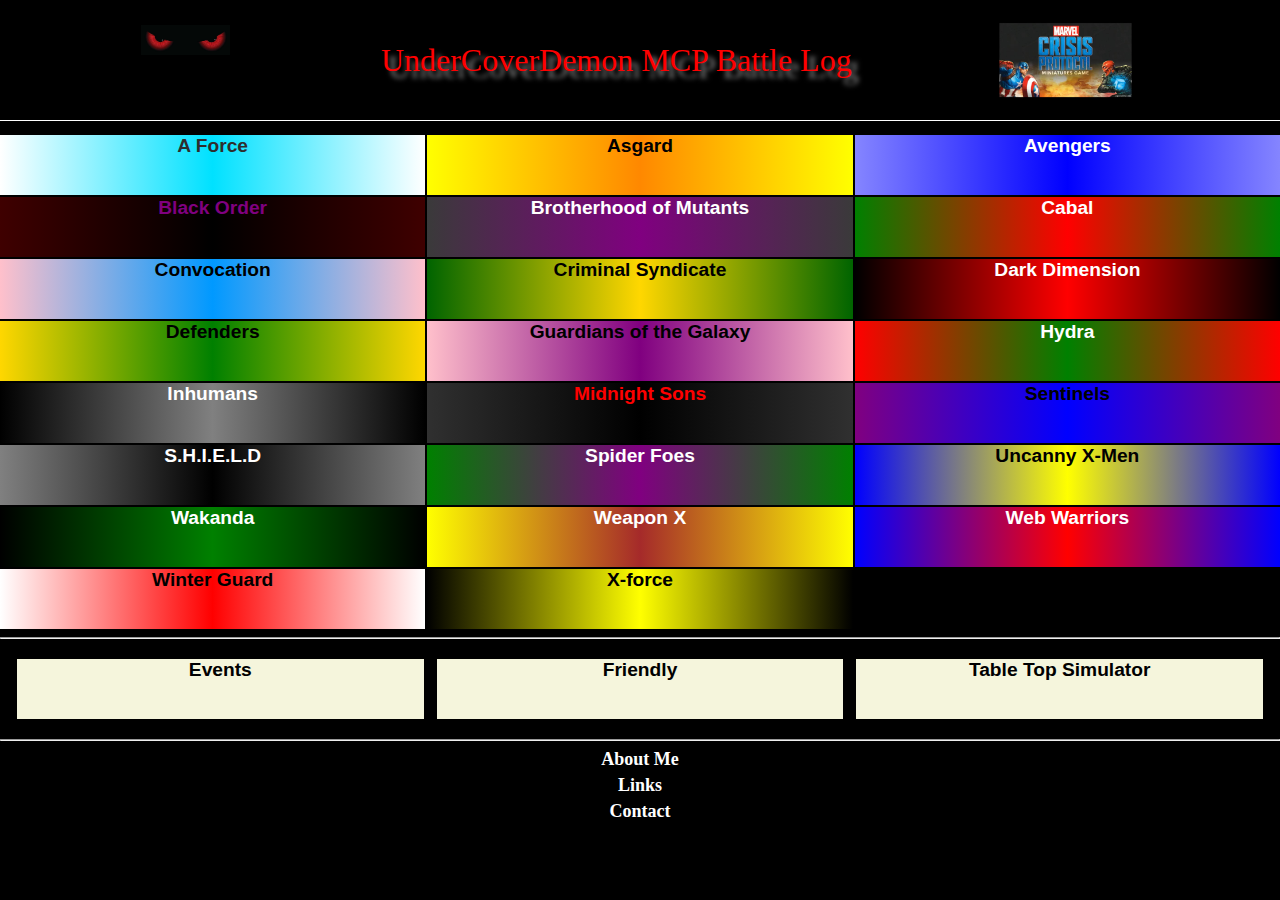
<file: index.html>
<!DOCTYPE html>
<html lang="en">
<head>
  <meta charset="UTF-8">
  <meta http-equiv="X-UA-Compatible" content="IE=edge">
  <meta name="viewport" content="width=device-width, initial-scale=1.0">
  <title>UnderCoverDemon MCP Blog</title>
  <link rel="stylesheet" href="styles/reset.css">
  <link rel="stylesheet" href="styles/header.css">
  <link rel="stylesheet" href="styles/sidebar.css">
  <style>
    header{
      max-width: 100%;
    }
    body{
      margin-top: 135px;
      background-color: black;
    }
    footer{
      display:flex ;
      justify-content:space-between;
      width: 100%;
    }

    a{
      text-decoration: none;
      color: inherit;
    }
    ul{
    display: grid;
    grid-template-columns: 1fr 1fr 1fr;
    gap: 2px;
    }   
    li{
      list-style: none;
      text-align: center;
      font-family: Arial, Helvetica, sans-serif;
      font-size: larger;
      font-weight: 700;
      height: 60px;
      transition: 0.7s;
    }
    #games{
      margin: 10px 15px;
      width: 100%;
      display:flex;
      gap: 0;


    }
    #games>a{
      background-color: beige;
      height: 60px;
      border: 2px solid black;
      flex: 1;
    }
    .foot{
      text-align: center;
      color: white;
      margin: 5px;
      font-size: large;
      font-weight: 600;
    }

  </style>

</head>
<body>
  <header>
    <img id="evileyes" src="images/evileyes.jpg" alt="Evil Eyes">
    <h1 id="ucd">UnderCoverDemon MCP Battle Log</h1>
    <a href="http://WWW.Atomicmassgames.com" target="_blank"><img id="mcp-title" src="images/MCP.jpg" alt="Marvel Crisis Protocol Title"></a>
  </header> 
  <nav>
      <ul>
        <a href="factions/aforce.html"><li id="aforce"> A Force</li></a>
        <li id="asgard" a href="#" >Asgard</li>
        <a href="factions/avengers.html"><li id="avengers"> Avengers </li></a>
        <li id="blackorder" a href="#">Black Order</li>            
        <li id="brotherhood" a href="#">Brotherhood of Mutants</li>
        <a href="factions/cabal.html"><li id="cabal"> Cabal </li></a>
        <li id="convocation" a href="#">Convocation</li>
        <a href="factions/criminalsyndicate.html"><li id="crimsyn"> Criminal Syndicate </li></a>
        <a href="factions/darkdimension.html"><li id="darkdimension"> Dark Dimension </li></a>
        <a href="factions/defenders.html"><li id="defenders"> Defenders</li></a>
        <li id="guardians" a href="#">Guardians of the Galaxy</li>
        <a href="factions/hydra.html"><li id="hydra"> Hydra</li></a>
        <li id="inhumans" a href="#">Inhumans</li>
        <li id="midnightsons" a href="#">Midnight Sons</li>
        <a href="factions/sentinels.html"><li id="sentinels">Sentinels</li></a>
        <a href="factions/shield.html"><li id="shield">S.H.I.E.L.D </li></a>
        <a href="factions/spiderfoes.html"><li id="spiderfoes">Spider Foes</li></a>
        <li id="xmen" a href="#">Uncanny X-Men</li>
        <li id="wakanda" a href="#">Wakanda</li>
        <li id="weaponx" a href="#">Weapon X</li>
        <li id="webwarriors" a href="#">Web Warriors</li>
        <a href="factions/Winterguard.html"><li id="winterguard"> Winter Guard </li></a>
        <li id="xforce" a href="#">X-force</li>
        
      </ul>
  </nav>
  <hr>
  <footer>
    <ul id="games">
      <a href="games/events.html"><li id="events">Events</li></a>>
      <a href="games/friendly.html"><li id="friendly">Friendly</li></a>>
      <a href="games/tts.html"><li id="tts"> Table Top Simulator</li></a>
    </ul>
  </footer>
  <hr>
  <p class="foot">About Me</p>
  <p class="foot">Links</p>
  <a href="mailto:undercoverdemon@gmail.com"><p class="foot">Contact</p></a>
</body>
</html>
</file>
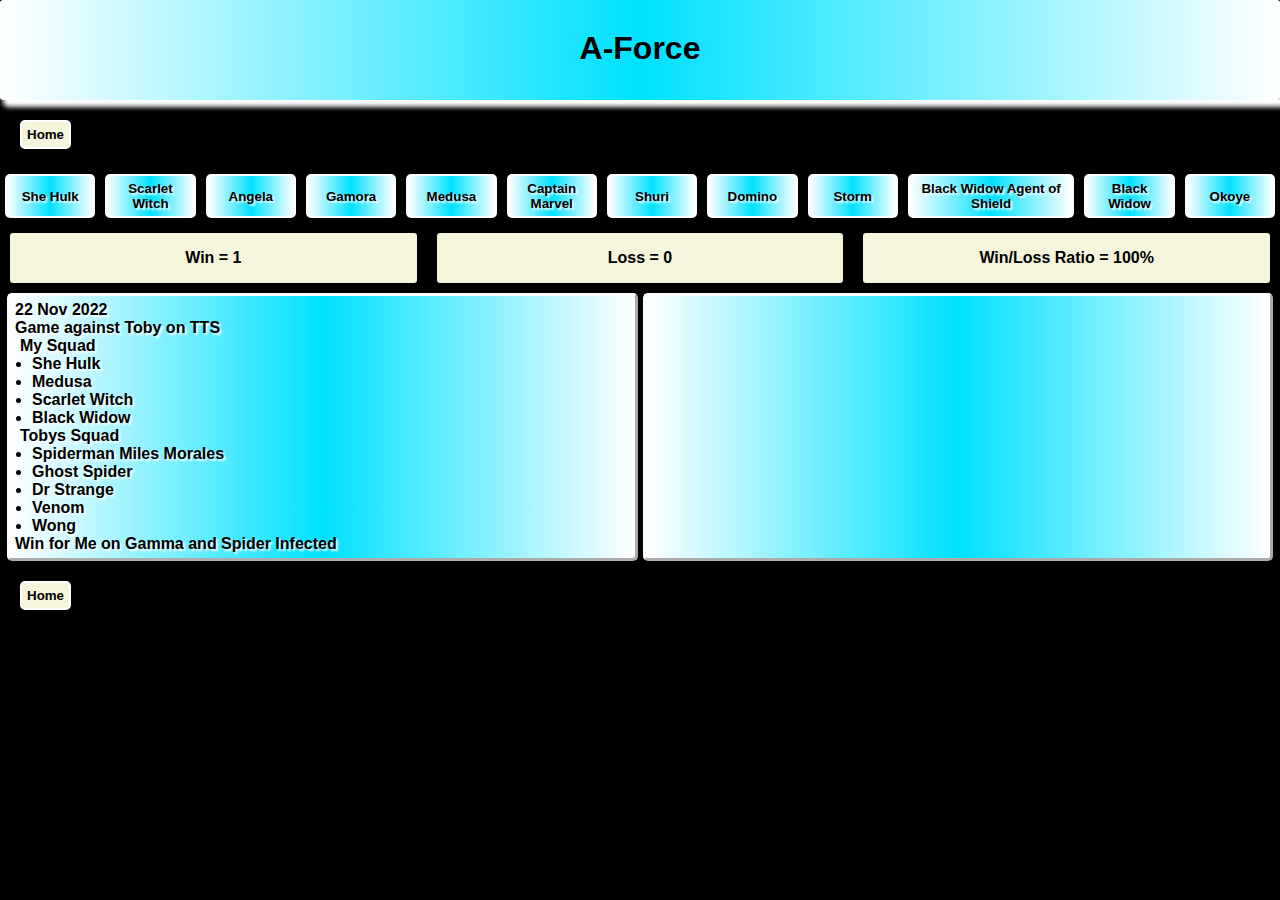
<file: factions/aforce.html>
<!DOCTYPE html>
<html lang="en">
<head>
  <meta charset="UTF-8">
  <meta http-equiv="X-UA-Compatible" content="IE=edge">
  <meta name="viewport" content="width=device-width, initial-scale=1.0">
  <title>AForce</title>
  <link rel="stylesheet" href="../styles/reset.css">
  <link rel="stylesheet" href="../styles/factionStyles/general.css">
  <link rel="stylesheet" href="../styles/factionStyles/aforce.css">

  <style>
   
</style>
</head>
<body>
  <h1>
    A-Force
  </h1>

  <button><a href="../index.html">Home</a></button>

  <div id="aforcecharacters">
    <button class="characters"><a href="#">She Hulk</a></button>
    <button class="characters"><a href="#">Scarlet Witch</a></button>
    <button class="characters"><a href="#">Angela</a></button>
    <button class="characters"><a href="#">Gamora</a></button>
    <button class="characters"><a href="#">Medusa</a></button>
    <button class="characters"><a href="#">Captain Marvel</a></button>
    <button class="characters"><a href="#">Shuri</a></button>
    <button class="characters"><a href="#">Domino</a></button>
    <button class="characters"><a href="#">Storm</a></button>
    <button class="characterslong"><a href="#">Black Widow Agent of Shield</a></button>
    <button class="characters"><a href="#">Black Widow</a></button>
    <button class="characters"><a href="#">Okoye</a></button>
  </div>
  <div id="winLossBar">
    <h2>Win = <span id="win"></span></h2>
    <h2>Loss = <span id="loss"></span></h2>
    <h2>Win/Loss Ratio = <span id="winLoss"></span></h2>
  </div>
  <main>
    <div class="aforcegame">
      <p>22 Nov 2022 <br>
        Game against Toby on TTS<br>
       <ul>My Squad
         <li>She Hulk</li>
         <li>Medusa</li>
         <li>Scarlet Witch</li>
         <li>Black Widow</li>
       </ul>
       <ul>Tobys Squad
         <li>Spiderman Miles Morales</li>
         <li>Ghost Spider</li>
         <li>Dr Strange</li>
         <li>Venom</li>
         <li>Wong</li>
       </ul>
       Win for Me on Gamma and Spider Infected
      </p>
    </div>
    <div class="aforcegame">

    </div>
  </main>
  <button><a href="../index.html">Home</a></button>

  <script src="../script/aforce.js"></script>

  
</body>
</html>
</file>
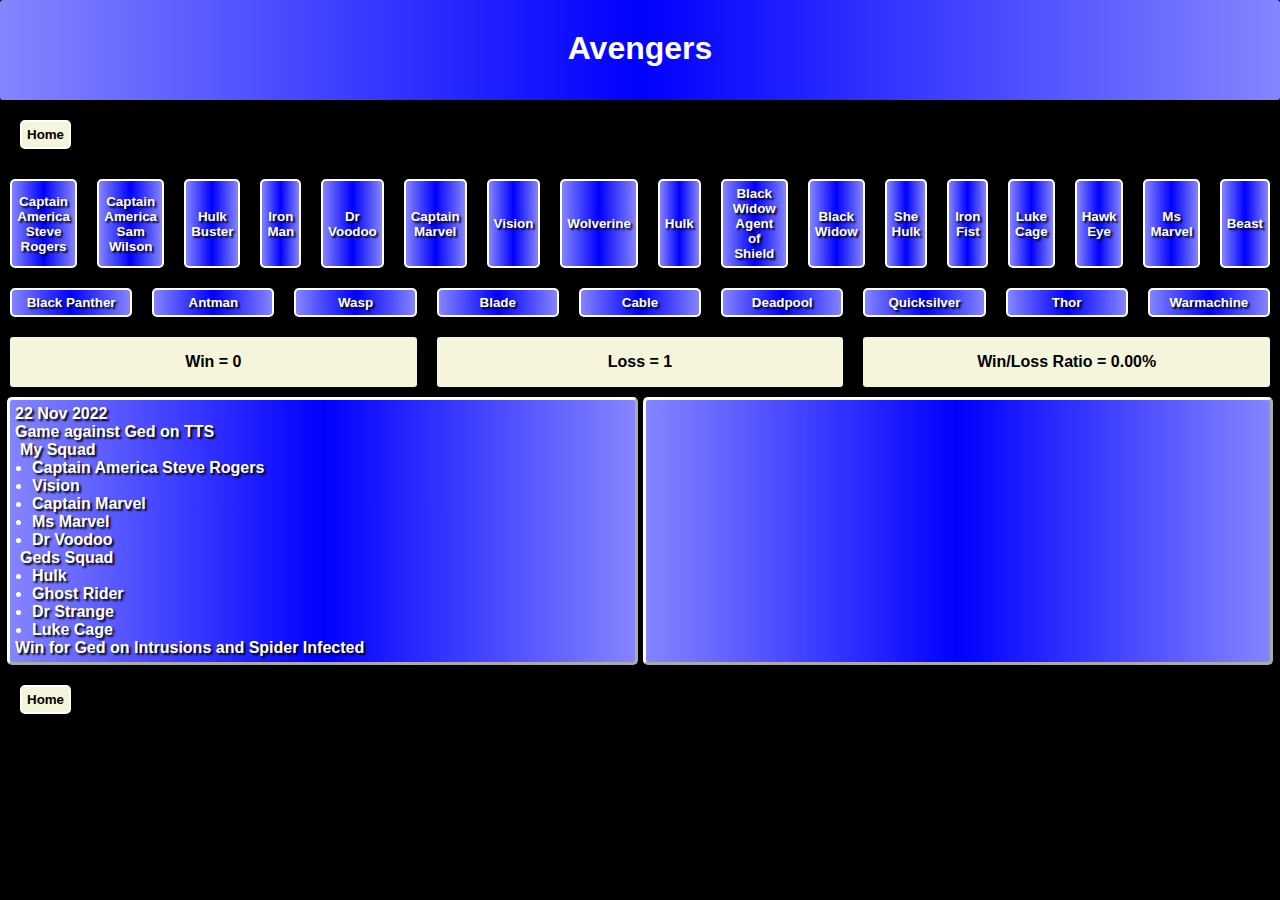
<file: factions/avengers.html>
<!DOCTYPE html>
<html lang="en">
<head>
  <meta charset="UTF-8">
  <meta http-equiv="X-UA-Compatible" content="IE=edge">
  <meta name="viewport" content="width=device-width, initial-scale=1.0">
  <title>Avengers</title>
  <link rel="stylesheet" href="../styles/reset.css">
  <link rel="stylesheet" href="../styles/factionStyles/general.css">
  <link rel="stylesheet" href="../styles/factionStyles/avengers.css">

  <style>
   
</style>
</head>
<body>
  <h1>
    Avengers
  </h1>

  <button><a href="../index.html">Home</a></button>

  <div id="avengerscharacters">
    <button class="characterslong"><a href="#">Captain America Steve Rogers</a></button>
    <button class="characterslong"><a href="#">Captain America Sam Wilson</a></button>
    <button class="characters"><a href="#">Hulk Buster</a></button>
    <button class="characters"><a href="#">Iron Man</a></button>
    <button class="characters"><a href="#">Dr Voodoo</a></button>
    <button class="characters"><a href="#">Captain Marvel</a></button>
    <button class="characters"><a href="#">Vision</a></button>
    <button class="characters"><a href="#">Wolverine</a></button>
    <button class="characters"><a href="#">Hulk</a></button>
    <button class="characterslong"><a href="#">Black Widow Agent of Shield</a></button>
    <button class="characters"><a href="#">Black Widow</a></button>
    <button class="characters"><a href="#">She Hulk</a></button>
    <button class="characters"><a href="#">Iron Fist</a></button>
    <button class="characters"><a href="#">Luke Cage</a></button>
    <button class="characters"><a href="#">Hawk Eye</a></button>
    <button class="characters"><a href="#">Ms Marvel</a></button>
    <button class="characters"><a href="#">Beast</a></button>
    <button class="characters"><a href="#">Black Panther</a></button>
    <button class="characters"><a href="#">Antman</a></button>
    <button class="characters"><a href="#">Wasp</a></button>
    <button class="characters"><a href="#">Blade</a></button>
    <button class="characters"><a href="#">Cable</a></button>
    <button class="characters"><a href="#">Deadpool</a></button>
    <button class="characters"><a href="#">Quicksilver</a></button>
    <button class="characters"><a href="#">Thor</a></button>
    <button class="characters"><a href="#">Warmachine</a></button>

  </div>
  <div id="winLossBar">
    <h2>Win = <span id="win"></span></h2>
    <h2>Loss = <span id="loss"></span></h2>
    <h2>Win/Loss Ratio = <span id="winLoss"></span></h2>
  </div>
  <main>
    <div class="avengersgame">
      <p>22 Nov 2022 <br>
        Game against Ged on TTS<br>
       <ul>My Squad
         <li>Captain America Steve Rogers</li>
         <li>Vision</li>
         <li>Captain Marvel</li>
         <li>Ms Marvel</li>
         <li>Dr Voodoo</li>
       </ul>
       <ul>Geds Squad
         <li>Hulk</li>
         <li>Ghost Rider</li>
         <li>Dr Strange</li>
         <li>Luke Cage</li>
       </ul>
       Win for Ged on Intrusions and Spider Infected
      </p>
    </div>
    <div class="avengersgame">

    </div>
  </main>
  <button><a href="../index.html">Home</a></button>

  <script src="../script/avengers.js"></script>

  
</body>
</html>
</file>
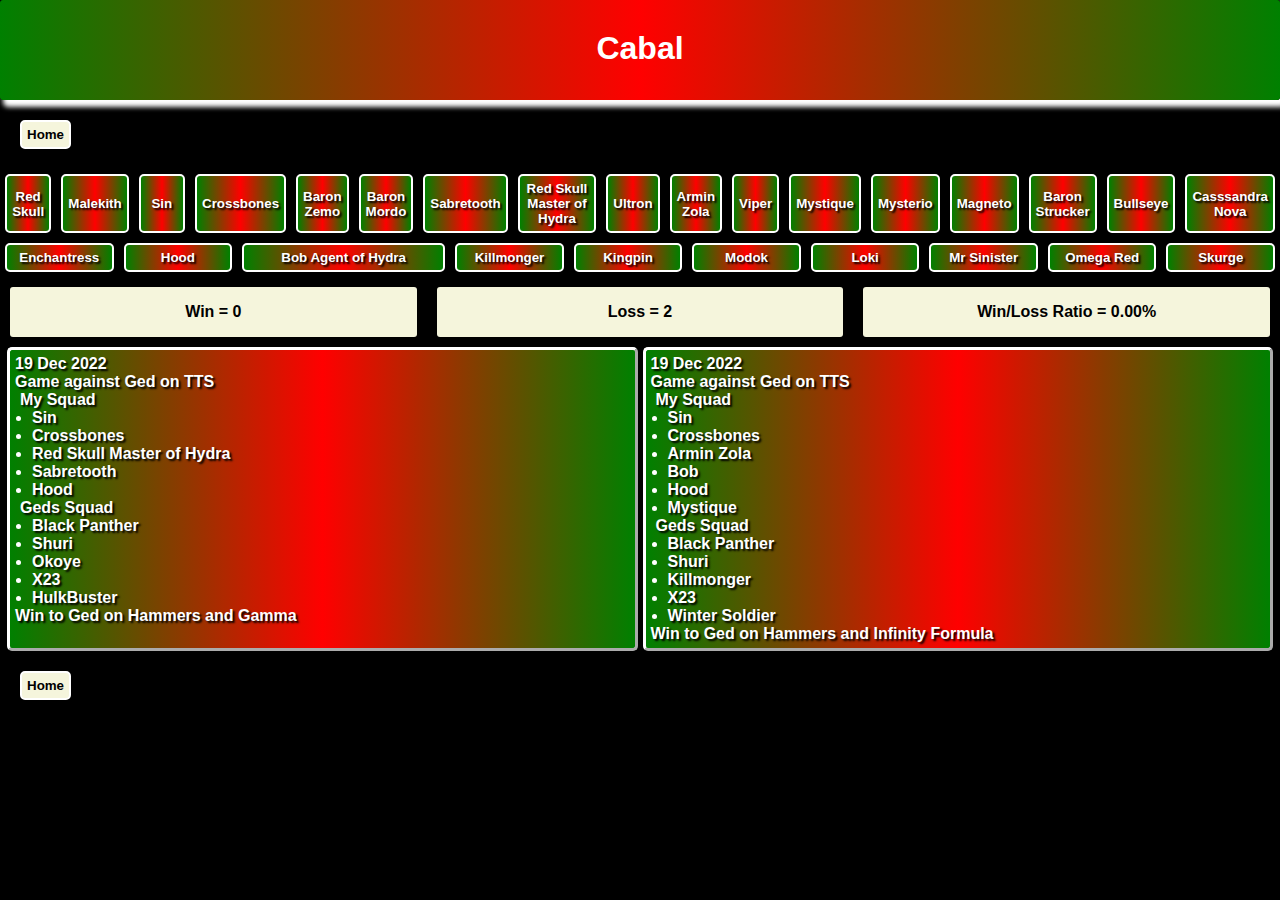
<file: factions/cabal.html>
<!DOCTYPE html>
<html lang="en">
<head>
  <meta charset="UTF-8">
  <meta http-equiv="X-UA-Compatible" content="IE=edge">
  <meta name="viewport" content="width=device-width, initial-scale=1.0">
  <title>Cabal</title>
  <link rel="stylesheet" href="../styles/reset.css">
  <link rel="stylesheet" href="../styles/factionStyles/general.css">
  <link rel="stylesheet" href="../styles/factionStyles/cabal.css">
  <style>

</style>
</head>
<body>
  <h1>
    Cabal
  </h1>
  <button><a href="../index.html">Home</a></button>
  <div id="cabalcharacters">
    <button class="characters"><a href="#">Red Skull</a></button>
    <button class="characters"><a href="#">Malekith</a></button>
    <button class="characters"><a href="#">Sin</a></button>
    <button class="characters"><a href="#">Crossbones</a></button>
    <button class="characters"><a href="#">Baron Zemo</a></button>
    <button class="characters"><a href="#">Baron Mordo</a></button>
    <button class="characters"><a href="#">Sabretooth</a></button>
    <button class="characterslong"><a href="#">Red Skull Master of Hydra</a></button>
    <button class="characters"><a href="#">Ultron</a></button>
    <button class="characters"><a href="#">Armin Zola</a></button>
    <button class="characters"><a href="#">Viper</a></button>
    <button class="characters"><a href="#">Mystique</a></button>
    <button class="characters"><a href="#">Mysterio</a></button>
    <button class="characters"><a href="#">Magneto</a></button>
    <button class="characters"><a href="#">Baron Strucker</a></button>
    <button class="characters"><a href="#">Bullseye</a></button>
    <button class="characters"><a href="#">Casssandra Nova</a></button>
    <button class="characters"><a href="#">Enchantress</a></button>
    <button class="characters"><a href="#">Hood</a></button>
    <button class="characterslong"><a href="#">Bob Agent of Hydra</a></button>
    <button class="characters"><a href="#">Killmonger</a></button>
    <button class="characters"><a href="#">Kingpin</a></button>
    <button class="characters"><a href="#">Modok</a></button>
    <button class="characters"><a href="#">Loki</a></button>
    <button class="characters"><a href="#">Mr Sinister</a></button>
    <button class="characters"><a href="#">Omega Red</a></button>
    <button class="characters"><a href="#">Skurge</a></button>
  </div>
  <div id="winLossBar">
    <h2>Win = <span id="win"></span></h2>
    <h2>Loss = <span id="loss"></span></h2>
    <h2>Win/Loss Ratio = <span id="winLoss"></span></h2>
  </div>
  <main>
    <div class="cabalgame">
      <p>19 Dec 2022 <br>
       Game against Ged on TTS  <br>
      <ul>My Squad
        <li>Sin</li>
        <li>Crossbones</li>
        <li>Red Skull Master of Hydra</li>
        <li>Sabretooth</li>
        <li>Hood</li>
      </ul>
      <ul>Geds Squad
        <li>Black Panther</li>
        <li>Shuri</li>
        <li>Okoye</li>
        <li>X23</li>
        <li>HulkBuster</li>
      </ul>
      Win to Ged on Hammers and Gamma
     </p>
     </div>
     <div class="cabalgame">
      <p>19 Dec 2022 <br>
       Game against Ged on TTS  <br>
      <ul>My Squad
        <li>Sin</li>
        <li>Crossbones</li>
        <li>Armin Zola</li>
        <li>Bob</li>
        <li>Hood</li>
        <li>Mystique</li>
      </ul>
      <ul>Geds Squad
        <li>Black Panther</li>
        <li>Shuri</li>
        <li>Killmonger</li>
        <li>X23</li>
        <li>Winter Soldier</li>
      </ul>
      Win to Ged on Hammers and Infinity Formula
     </p>
     </div>


  </main>
  <button><a href="../index.html">Home</a></button>

  <script src="../script/cabal.js"> </script>
</body>
</html>
</file>
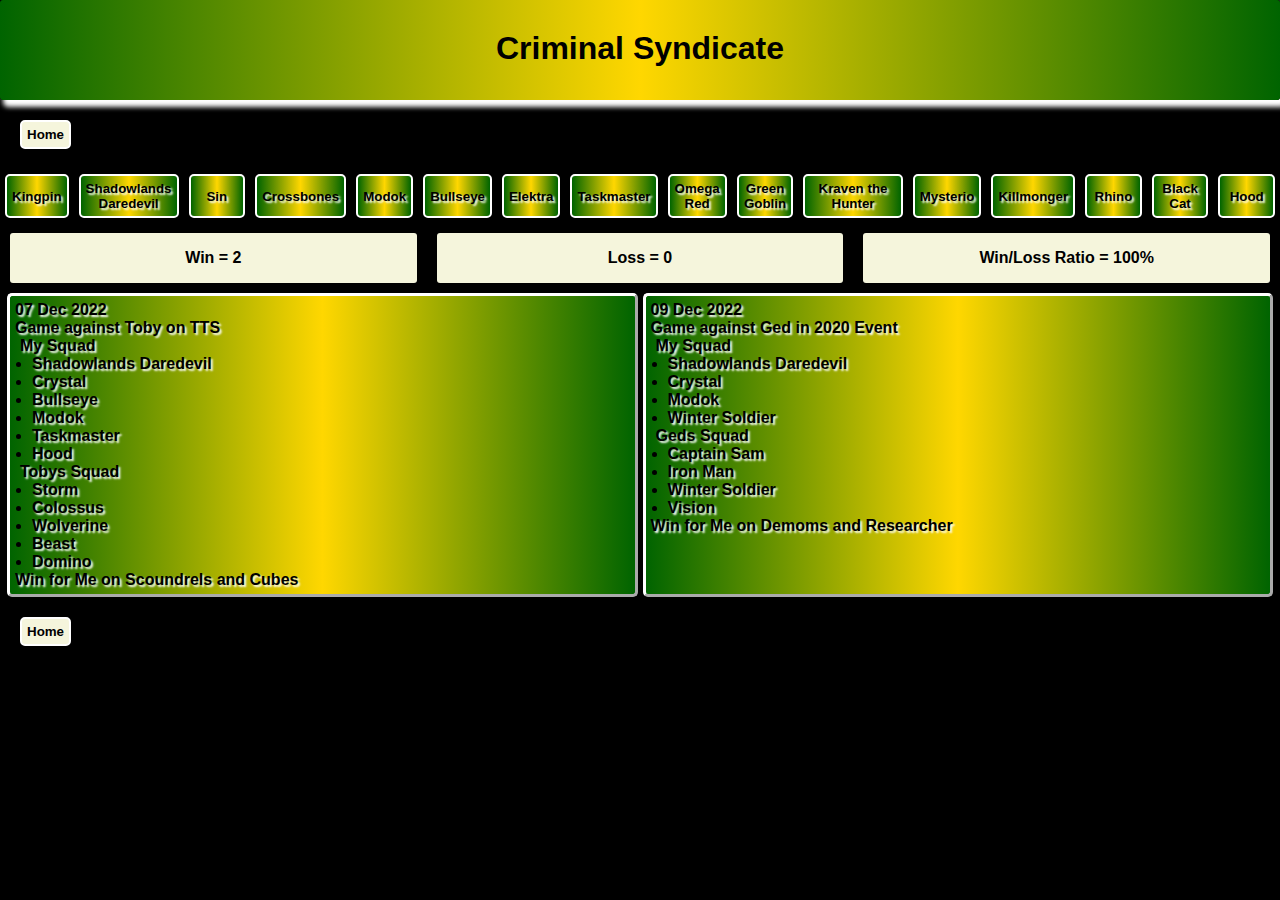
<file: factions/criminalsyndicate.html>
<!DOCTYPE html>
<html lang="en">
<head>
  <meta charset="UTF-8">
  <meta http-equiv="X-UA-Compatible" content="IE=edge">
  <meta name="viewport" content="width=device-width, initial-scale=1.0">
  <title>Criminal Syndicate</title>
  <link rel="stylesheet" href="../styles/reset.css">
  <link rel="stylesheet" href="../styles/factionStyles/general.css">
  <link rel="stylesheet" href="../styles/factionStyles/criminalsyndicate.css">

  <style>
   
</style>
</head>
<body>
  <h1>
    Criminal Syndicate
  </h1>

  <button><a href="../index.html">Home</a></button>

  <div id="crimscharacters">
    <button class="characters"><a href="#">Kingpin</a></button>
    <button class="characterslong"><a href="#">Shadowlands Daredevil</a></button>
    <button class="characters"><a href="#">Sin</a></button>
    <button class="characters"><a href="#">Crossbones</a></button>
    <button class="characters"><a href="#">Modok</a></button>
    <button class="characters"><a href="#">Bullseye</a></button>
    <button class="characters"><a href="#">Elektra</a></button>
    <button class="characters"><a href="#">Taskmaster</a></button>
    <button class="characters"><a href="#">Omega Red</a></button>
    <button class="characters"><a href="#">Green Goblin</a></button>
    <button class="characterslong"><a href="#">Kraven the Hunter</a></button>
    <button class="characters"><a href="#">Mysterio</a></button>
    <button class="characters"><a href="#">Killmonger</a></button>
    <button class="characters"><a href="#">Rhino</a></button>
    <button class="characters"><a href="#">Black Cat</a></button>
    <button class="characters"><a href="#">Hood</a></button>
  </div>
  <div id="winLossBar">
    <h2>Win = <span id="win"></span></h2>
    <h2>Loss = <span id="loss"></span></h2>
    <h2>Win/Loss Ratio = <span id="winLoss"></span></h2>
  </div>
  <main>
    <div class="crimsgame">
      <p>07 Dec 2022 <br>
        Game against Toby on TTS<br>
       <ul>My Squad
         <li>Shadowlands Daredevil</li>
         <li>Crystal</li>
         <li>Bullseye</li>
         <li>Modok</li>
         <li>Taskmaster</li>
         <li>Hood</li>
       </ul>
       <ul>Tobys Squad
         <li>Storm</li>
         <li>Colossus</li>
         <li>Wolverine</li>
         <li>Beast</li>
         <li>Domino</li>
       </ul>
       Win for Me on Scoundrels and Cubes
      </p>
    </div>
    <div class="crimsgame">
      <p>09 Dec 2022 <br>
        Game against Ged in 2020 Event<br>
       <ul>My Squad
         <li>Shadowlands Daredevil</li>
         <li>Crystal</li>
         <li>Modok</li>
         <li>Winter Soldier</li>
       </ul>
       <ul>Geds Squad
         <li>Captain Sam</li>
         <li>Iron Man</li>
         <li>Winter Soldier</li>
         <li>Vision</li>
       </ul>
       Win for Me on Demoms and Researcher
      </p>

    </div>
  </main>
  <button><a href="../index.html">Home</a></button>

  <script src="../script/criminalsyndicate.js"></script>

  
</body>
</html>
</file>
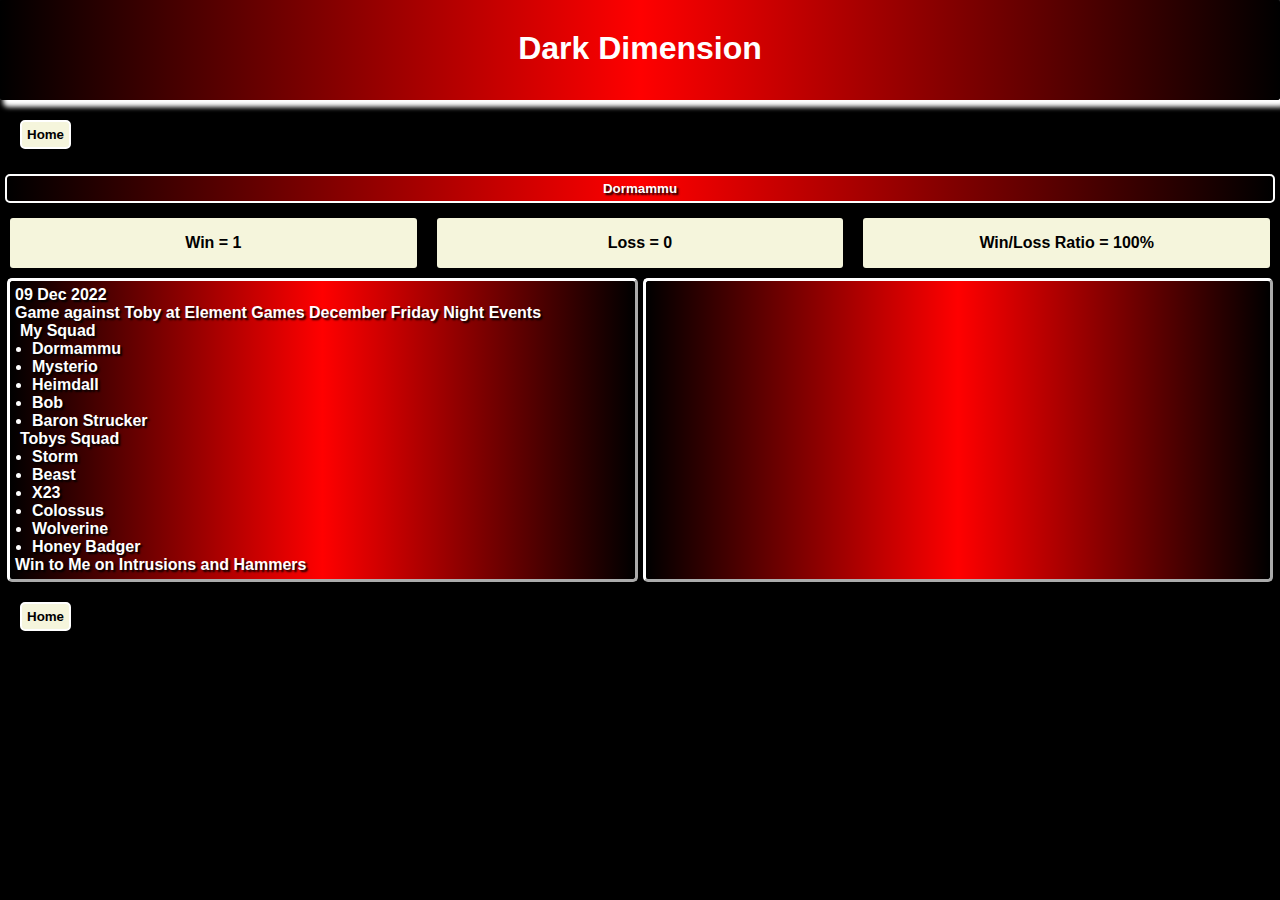
<file: factions/darkdimension.html>
<!DOCTYPE html>
<html lang="en">
<head>
  <meta charset="UTF-8">
  <meta http-equiv="X-UA-Compatible" content="IE=edge">
  <meta name="viewport" content="width=device-width, initial-scale=1.0">
  <title>Dark Dimension</title>
  <link rel="stylesheet" href="../styles/reset.css">
  <link rel="stylesheet" href="../styles/factionStyles/general.css">
  <link rel="stylesheet" href="../styles/factionStyles/darkdimension.css">
  <style>

</style>
</head>
<body>
  <h1>
    Dark Dimension
  </h1>
  <button><a href="../index.html">Home</a></button>
  <div id="ddcharacters">
    <button class="characters"><a href="#">Dormammu</a></button>
  </div>
  <div id="winLossBar">
    <h2>Win = <span id="win"></span></h2>
    <h2>Loss = <span id="loss"></span></h2>
    <h2>Win/Loss Ratio = <span id="winLoss"></span></h2>
  </div>
  <main>
    <div class="ddgame">
      <p>09 Dec 2022 <br>
       Game against Toby at Element Games December Friday Night Events <br>
      <ul>My Squad
        <li>Dormammu</li>
        <li>Mysterio</li>
        <li>Heimdall</li>
        <li>Bob</li>
        <li>Baron Strucker</li>
      </ul>
      <ul>Tobys Squad
        <li>Storm</li>
        <li>Beast</li>
        <li>X23</li>
        <li>Colossus</li>
        <li>Wolverine</li>
        <li>Honey Badger</li>
      </ul>
      Win to Me on Intrusions and Hammers
     </p>
    </div>
    <div class="ddgame">
    </div>
  </main>
  <button><a href="../index.html">Home</a></button>

  <script src="../script/darkdimension.js"> </script>

  
</body>
</html>
</file>
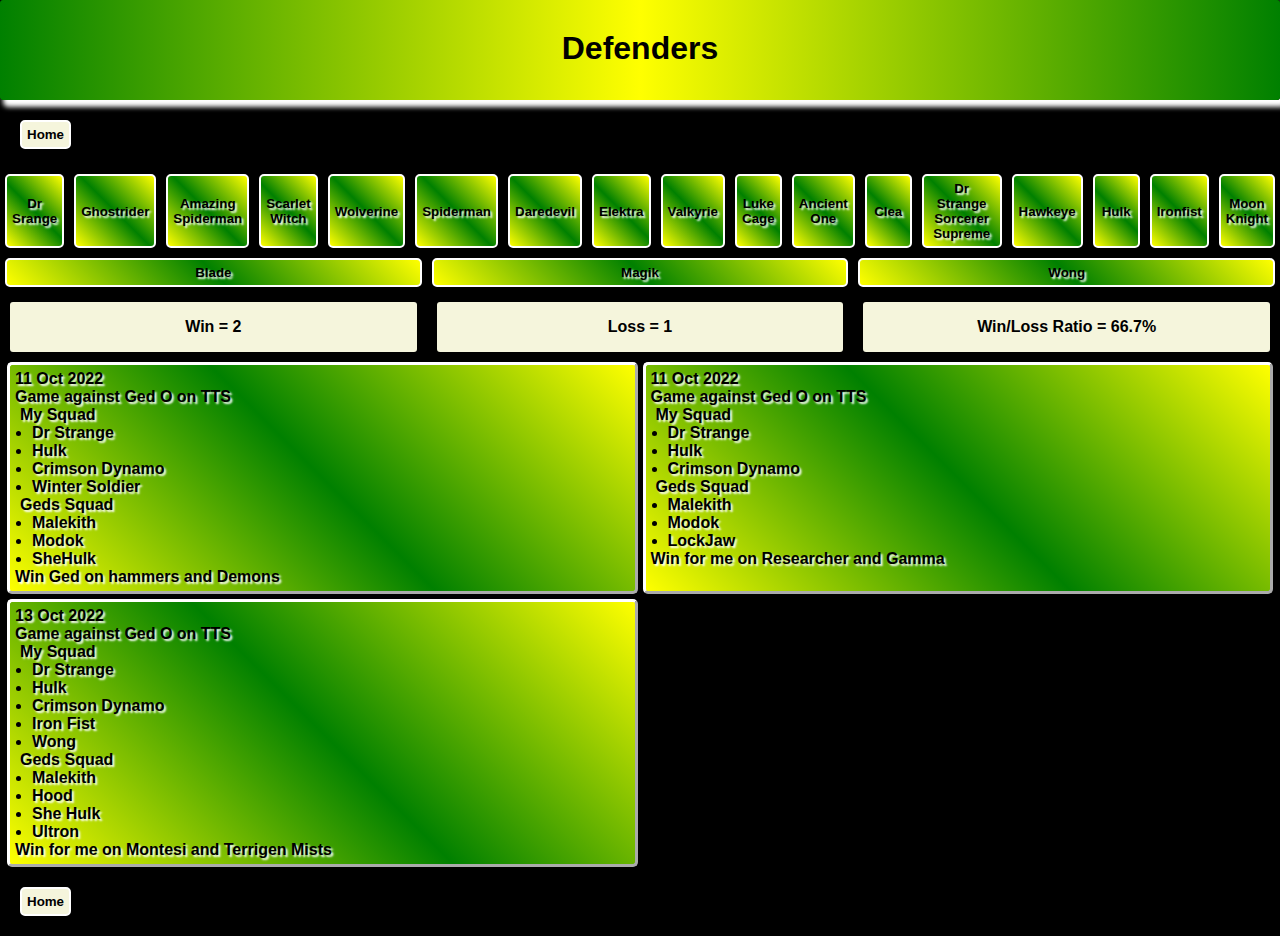
<file: factions/defenders.html>
<!DOCTYPE html>
<html lang="en">
<head>
  <meta charset="UTF-8">
  <meta http-equiv="X-UA-Compatible" content="IE=edge">
  <meta name="viewport" content="width=device-width, initial-scale=1.0">
  <title>Defenders</title>
  <link rel="stylesheet" href="../styles/reset.css">
  <link rel="stylesheet" href="../styles/factionStyles/general.css">
  <link rel="stylesheet" href="../styles/factionStyles/defenders.css">
  <style>

</style>
</head>
<body>
  <h1>
    Defenders
  </h1>
  <button><a href="../index.html">Home</a></button>
  <div id="defenderscharacters">
    <button class="characters"><a href="#">Dr Srange</a></button>
    <button class="characters"><a href="#">Ghostrider</a></button>
    <button class="characterslong"><a href="#">Amazing Spiderman</a></button>
    <button class="characters"><a href="#">Scarlet Witch</a></button>
    <button class="characters"><a href="#">Wolverine</a></button>
    <button class="characters"><a href="#">Spiderman</a></button>
    <button class="characters"><a href="#">Daredevil</a></button>
    <button class="characters"><a href="#">Elektra</a></button>
    <button class="characters"><a href="#">Valkyrie</a></button>
    <button class="characters"><a href="#">Luke Cage</a></button>
    <button class="characters"><a href="#">Ancient One</a></button>
    <button class="characters"><a href="#">Clea</a></button>
    <button class="characterslong"><a href="#">Dr Strange Sorcerer Supreme</a></button>
    <button class="characters"><a href="#">Hawkeye</a></button>
    <button class="characters"><a href="#">Hulk</a></button>
    <button class="characters"><a href="#">Ironfist</a></button>
    <button class="characters"><a href="#">Moon Knight</a></button>
    <button class="characters"><a href="#">Blade</a></button>
    <button class="characters"><a href="#">Magik</a></button>
    <button class="characters"><a href="#">Wong</a></button>
  </div>
  <div id="winLossBar">
    <h2>Win = <span id="win"></span></h2>
    <h2>Loss = <span id="loss"></span></h2>
    <h2>Win/Loss Ratio = <span id="winLoss"></span></h2>
  </div>
  <main>
    <div class="defendersgame">
      <p>11 Oct 2022 <br>
       Game against Ged O on TTS  <br>
      <ul>My Squad
        <li>Dr Strange</li>
        <li>Hulk</li>
        <li>Crimson Dynamo</li>
        <li>Winter Soldier</li>
      </ul>
      <ul>Geds Squad
        <li>Malekith</li>
        <li>Modok</li>
        <li>SheHulk</li>
      </ul>
      Win Ged on hammers and Demons
     </p>
    </div>
    <div class="defendersgame">
      <p>11 Oct 2022 <br>
       Game against Ged O on TTS  <br>
      <ul>My Squad
        <li>Dr Strange</li>
        <li>Hulk</li>
        <li>Crimson Dynamo</li>
      </ul>
      <ul>Geds Squad
        <li>Malekith</li>
        <li>Modok</li>
        <li>LockJaw</li>
      </ul>
      Win for me on Researcher and Gamma
     </p>
    </div>
    <div class="defendersgame">
      <p>13 Oct 2022 <br>
       Game against Ged O on TTS  <br>
      <ul>My Squad
        <li>Dr Strange</li>
        <li>Hulk</li>
        <li>Crimson Dynamo</li>
        <li>Iron Fist</li>
        <li>Wong</li>
      </ul>
      <ul>Geds Squad
        <li>Malekith</li>
        <li>Hood</li>
        <li>She Hulk</li>
        <li>Ultron</li>
      </ul>
      Win for me on Montesi and Terrigen Mists
     </p>
    </div>
  </main>
  <button><a href="../index.html">Home</a></button>

  <script src="../script/defenders.js"> </script>

  
</body>
</html>
</file>
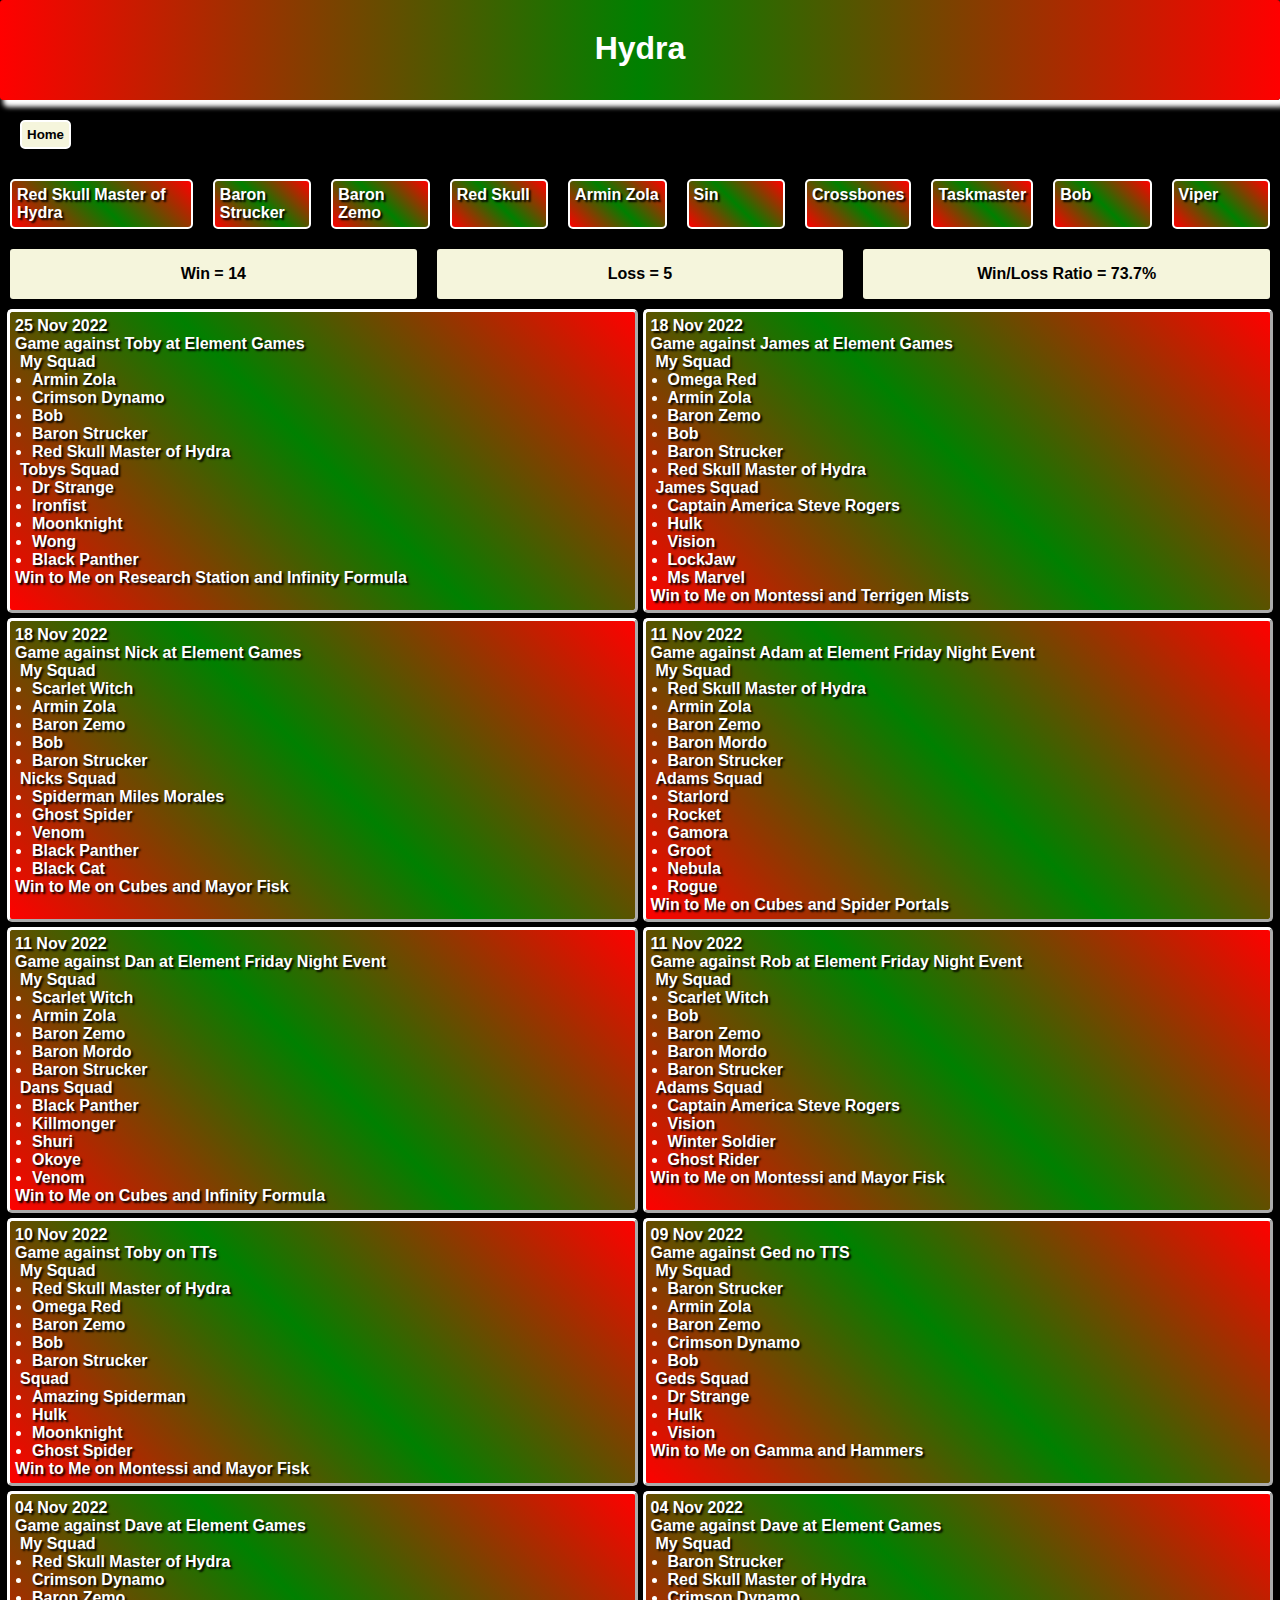
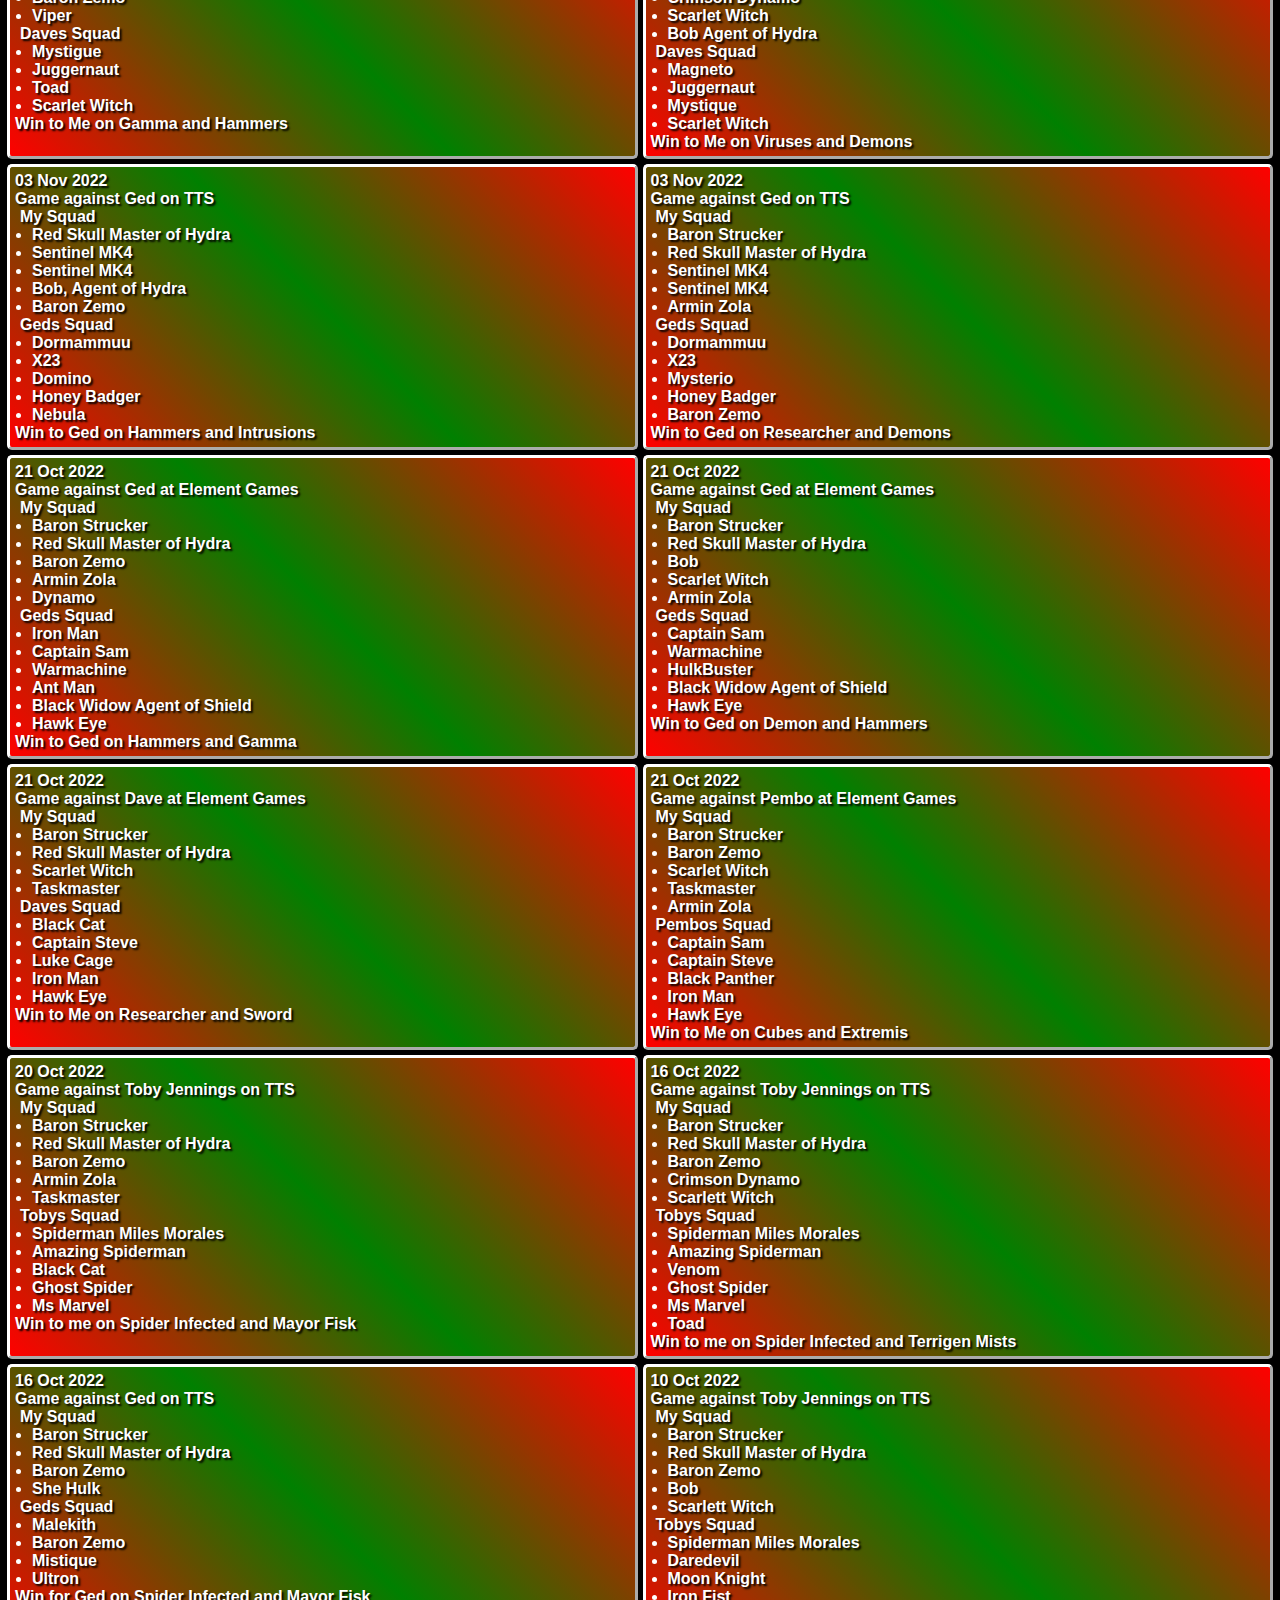
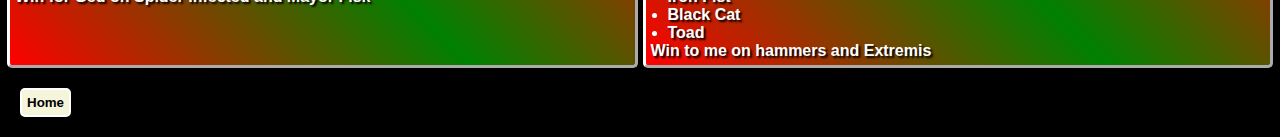
<file: factions/hydra.html>
<!DOCTYPE html>
<html lang="en">
<head>
  <meta charset="UTF-8">
  <meta http-equiv="X-UA-Compatible" content="IE=edge">
  <meta name="viewport" content="width=device-width, initial-scale=1.0">
  <title>Hydra</title>
  <link rel="stylesheet" href="../styles/reset.css">
  <link rel="stylesheet" href="../styles/factionStyles/hydra.css">
  <link rel="stylesheet" href="../styles/lightbox.css">
  <link rel="stylesheet" href="../styles/factionStyles/general.css">
 <style>
  </style>
</head>
<body>
  <h1>
    Hydra
  </h1>
  <button><a href="../index.html">Home</a></button>
  <div id="hydracharacters">
    <a href="#redskull2" class="characterslong">Red Skull Master of Hydra</a>
    <a href="#strucker" class="characters">Baron Strucker</a>
    <a href="#zemo" class="characters">Baron Zemo</a>
    <a href="#redskull" class="characters">Red Skull</a>
    <a href="#zola" class="characters">Armin Zola</a>
    <a href="#sin" class="characters">Sin</a>
    <a href="#crossbones" class="characters">Crossbones</a>
    <a href="#taskmaster" class="characters">Taskmaster</a>
    <a href="#bob" class="characters">Bob</a>
    <a href="#viper" class="characters">Viper</a>
  </div>

  <div class="lightbox" id="redskull2">
    <a href="#" class="close">Close</a>
    <div class="lightbox-content">
      <img src="../images/factionPhotos/redSkull2crop.jpg" alt="Red Skull Master of Hydra">
    </div>
  </div>
  <div class="lightbox" id="bob">
    <a href="#" class="close">Close</a>
    <div class="lightbox-content">
      <img src="../images/factionPhotos/bob.jpg" alt="Bob Agent of Hydra of Hydra">
    </div>
  </div>
  
  <div class="lightbox" id="strucker">
    <a href="#" class="close">Close</a>
    <div class="lightbox-content">
      <img src="../images/factionPhotos/struckercrop.jpg" alt="Baron Strucker">
    </div>
  </div>
  <div class="lightbox" id="zemo">
    <a href="#" class="close">Close</a>
    <div class="lightbox-content">
      <img src="../images/factionPhotos/zemo.jpg" alt="Baron Zemo">
    </div>
  </div>
  <div class="lightbox" id="redskull">
    <a href="#" class="close">Close</a>
    <div class="lightbox-content">
      <img src="../images/factionPhotos/redskull.jpg" alt="Red Skull">
    </div>
  </div>
  <div class="lightbox" id="zola">
    <a href="#" class="close">Close</a>
    <div class="lightbox-content">
      <img src="../images/factionPhotos/zola.jpg" alt="Armin Zola">
    </div>
  </div>
  <div id="winLossBar">
    <h2>Win = <span id="win"></span></h2>
    <h2>Loss = <span id="loss"></span></h2>
    <h2>Win/Loss Ratio = <span id="winLoss"></span></h2>
  </div>
  <div class="lightbox" id="crossbones">
    <a href="#" class="close">Close</a>
    <div class="lightbox-content">
      <img src="../images/factionPhotos/crossbones.jpg" alt="Crossbones">
    </div>
  </div>
  <div class="lightbox" id="sin">
    <a href="#" class="close">Close</a>
    <div class="lightbox-content">
      <img src="../images/factionPhotos/sin.jpg" alt="Sin">
    </div>
  </div>
  <div class="lightbox" id="taskmaster">
    <a href="#" class="close">Close</a>
    <div class="lightbox-content">
      <img src="../images/factionPhotos/taskmaster.jpg" alt="Taskmaster">
    </div>
  </div>
  <div class="lightbox" id="bob">
    <a href="#" class="close">Close</a>
    <div class="lightbox-content">
      <img src="../images/factionPhotos/bob.jpg" alt="bob">
    </div>
  </div>
  <div class="lightbox" id="viper">
    <a href="#" class="close">Close</a>
    <div class="lightbox-content">
      <img src="../images/factionPhotos/viper.jpg" alt="Viper">
    </div>
  </div>

  <main>
    <div class="hydragame">
      <p>25 Nov 2022 <br>
       Game against Toby at Element Games<br>
      <ul>My Squad
        <li>Armin Zola</li>
        <li>Crimson Dynamo</li>
        <li>Bob</li>
        <li>Baron Strucker</li>
        <li>Red Skull Master of Hydra</li>
      </ul>
      <ul>Tobys Squad
        <li>Dr Strange</li>
        <li>Ironfist</li>
        <li>Moonknight</li>
        <li>Wong</li>
        <li>Black Panther</li>
      </ul>
      Win to Me on Research Station and Infinity Formula
     </p>
     </div>
    <div class="hydragame">
      <p>18 Nov 2022 <br>
       Game against James at Element Games<br>
      <ul>My Squad
        <li>Omega Red</li>
        <li>Armin Zola</li>
        <li>Baron Zemo</li>
        <li>Bob</li>
        <li>Baron Strucker</li>
        <li>Red Skull Master of Hydra</li>
      </ul>
      <ul>James Squad
        <li>Captain America Steve Rogers</li>
        <li>Hulk</li>
        <li>Vision</li>
        <li>LockJaw</li>
        <li>Ms Marvel</li>
      </ul>
      Win to Me on Montessi and Terrigen Mists
     </p>
     </div>
    <div class="hydragame">
      <p>18 Nov 2022 <br>
       Game against Nick at Element Games<br>
      <ul>My Squad
        <li>Scarlet Witch</li>
        <li>Armin Zola</li>
        <li>Baron Zemo</li>
        <li>Bob</li>
        <li>Baron Strucker</li>
      </ul>
      <ul>Nicks Squad
        <li>Spiderman Miles Morales</li>
        <li>Ghost Spider</li>
        <li>Venom</li>
        <li>Black Panther</li>
        <li>Black Cat</li>
      </ul>
      Win to Me on Cubes and Mayor Fisk
     </p>
     </div>
    <div class="hydragame">
      <p>11 Nov 2022 <br>
       Game against Adam at Element Friday Night Event<br>
      <ul>My Squad
        <li>Red Skull Master of Hydra</li>
        <li>Armin Zola</li>
        <li>Baron Zemo</li>
        <li>Baron Mordo</li>
        <li>Baron Strucker</li>
      </ul>
      <ul>Adams Squad
        <li>Starlord</li>
        <li>Rocket</li>
        <li>Gamora</li>
        <li>Groot</li>
        <li>Nebula</li>
        <li>Rogue</li>
      </ul>
      Win to Me on Cubes and Spider Portals
     </p>
     </div>
     <div class="hydragame">
      <p>11 Nov 2022 <br>
       Game against Dan at Element Friday Night Event<br>
      <ul>My Squad
        <li>Scarlet Witch</li>
        <li>Armin Zola</li>
        <li>Baron Zemo</li>
        <li>Baron Mordo</li>
        <li>Baron Strucker</li>
      </ul>
      <ul>Dans Squad
        <li>Black Panther</li>
        <li>Killmonger</li>
        <li>Shuri</li>
        <li>Okoye</li>
        <li>Venom</li>
      </ul>
      Win to Me on Cubes and Infinity Formula
     </p>
    </div>
    <div class="hydragame">
      <p>11 Nov 2022 <br>
       Game against Rob at Element Friday Night Event<br>
      <ul>My Squad
        <li>Scarlet Witch</li>
        <li>Bob</li>
        <li>Baron Zemo</li>
        <li>Baron Mordo</li>
        <li>Baron Strucker</li>
      </ul>
      <ul>Adams Squad
        <li>Captain America Steve Rogers</li>
        <li>Vision</li>
        <li>Winter Soldier</li>
        <li>Ghost Rider</li>
      </ul>
      Win to Me on Montessi and Mayor Fisk
     </p>
    </div>
    <div class="hydragame">
      <p>10 Nov 2022 <br>
       Game against Toby on TTs<br>
      <ul>My Squad
        <li>Red Skull Master of Hydra</li>
        <li>Omega Red</li>
        <li>Baron Zemo</li>
        <li>Bob</li>
        <li>Baron Strucker</li>
      </ul>
      <ul> Squad
        <li>Amazing Spiderman</li>
        <li>Hulk</li>
        <li>Moonknight</li>
        <li>Ghost Spider</li>
      </ul>
      Win to Me on Montessi and Mayor Fisk
     </p>
    </div>
    <div class="hydragame">
      <p>09 Nov 2022 <br>
       Game against Ged no TTS<br>
      <ul>My Squad
        <li>Baron Strucker</li>
        <li>Armin Zola</li>
        <li>Baron Zemo</li>
        <li>Crimson Dynamo</li>
        <li>Bob</li>
      </ul>
      <ul>Geds Squad
        <li>Dr Strange</li>
        <li>Hulk</li>
        <li>Vision</li>
      </ul>
      Win to Me on Gamma and Hammers
     </p>
    </div>
    <div class="hydragame">
      <p>04 Nov 2022 <br>
       Game against Dave at Element Games<br>
      <ul>My Squad
        <li>Red Skull Master of Hydra</li>
        <li>Crimson Dynamo</li>
        <li>Baron Zemo</li>
        <li>Viper</li>

      </ul>
      <ul>Daves Squad
        <li>Mystigue</li>
        <li>Juggernaut</li>
        <li>Toad</li>
        <li>Scarlet Witch</li>
      </ul>
      Win to Me on Gamma and Hammers
     </p>
    </div>
    <div class="hydragame">
      <p>04 Nov 2022 <br>
       Game against Dave at Element Games<br>
      <ul>My Squad
        <li>Baron Strucker</li>
        <li>Red Skull Master of Hydra</li>
        <li>Crimson Dynamo</li>
        <li>Scarlet Witch</li>
        <li>Bob Agent of Hydra</li>
      </ul>
      <ul>Daves Squad
        <li>Magneto</li>
        <li>Juggernaut</li>
        <li>Mystique</li>
        <li>Scarlet Witch</li>
      </ul>
      Win to Me on Viruses and Demons
     </p>
    </div>
    <div class="hydragame">
      <p>03 Nov 2022 <br>
       Game against Ged on TTS<br>
      <ul>My Squad
        <li>Red Skull Master of Hydra</li>
        <li>Sentinel MK4</li>
        <li>Sentinel MK4</li>
        <li>Bob, Agent of Hydra</li>
        <li>Baron Zemo</li>
      </ul>
      <ul>Geds Squad
        <li>Dormammuu</li>
        <li>X23</li>
        <li>Domino</li>
        <li>Honey Badger</li>
        <li>Nebula</li>
      </ul>
      Win to Ged on Hammers and Intrusions
     </p>
    </div>
    <div class="hydragame">
      <p>03 Nov 2022 <br>
       Game against Ged on TTS<br>
      <ul>My Squad
        <li>Baron Strucker</li>
        <li>Red Skull Master of Hydra</li>
        <li>Sentinel MK4</li>
        <li>Sentinel MK4</li>
        <li>Armin Zola</li>
      </ul>
      <ul>Geds Squad
        <li>Dormammuu</li>
        <li>X23</li>
        <li>Mysterio</li>
        <li>Honey Badger</li>
        <li>Baron Zemo</li>
      </ul>
      Win to Ged on Researcher and Demons
     </p>
    </div>
    <div class="hydragame">
      <p>21 Oct 2022 <br>
       Game against Ged at Element Games<br>
      <ul>My Squad
        <li>Baron Strucker</li>
        <li>Red Skull Master of Hydra</li>
        <li>Baron Zemo</li>
        <li>Armin Zola</li>
        <li>Dynamo</li>
      </ul>
      <ul>Geds Squad
        <li>Iron Man</li>
        <li>Captain Sam</li>
        <li>Warmachine</li>
        <li>Ant Man</li>
        <li>Black Widow Agent of Shield</li>
        <li>Hawk Eye</li>
      </ul>
      Win to Ged on Hammers and Gamma
     </p>
    </div>
     <div class="hydragame">
      <p>21 Oct 2022 <br>
       Game against Ged at Element Games<br>
      <ul>My Squad
        <li>Baron Strucker</li>
        <li>Red Skull Master of Hydra</li>
        <li>Bob</li>
        <li>Scarlet Witch</li>
        <li>Armin Zola</li>
      </ul>
      <ul>Geds Squad
        <li>Captain Sam</li>
        <li>Warmachine</li>
        <li>HulkBuster</li>
        <li>Black Widow Agent of Shield</li>
        <li>Hawk Eye</li>
      </ul>
      Win to Ged on Demon and Hammers
     </p>
     </div>
     <div class="hydragame">
      <p>21 Oct 2022 <br>
       Game against Dave at Element Games<br>
      <ul>My Squad
        <li>Baron Strucker</li>
        <li>Red Skull Master of Hydra</li>
        <li>Scarlet Witch</li>
        <li>Taskmaster</li>
      </ul>
      <ul>Daves Squad
        <li>Black Cat</li>
        <li>Captain Steve</li>
        <li>Luke Cage</li>
        <li>Iron Man</li>
        <li>Hawk Eye</li>
      </ul>
      Win to Me on Researcher and Sword
     </p>
     </div>
     <div class="hydragame">
      <p>21 Oct 2022 <br>
       Game against Pembo at Element Games<br>
      <ul>My Squad
        <li>Baron Strucker</li>
        <li>Baron Zemo</li>
        <li>Scarlet Witch</li>
        <li>Taskmaster</li>
        <li>Armin Zola</li>

      </ul>
      <ul>Pembos Squad
        <li>Captain Sam</li>
        <li>Captain Steve</li>
        <li>Black Panther</li>
        <li>Iron Man</li>
        <li>Hawk Eye</li>
      </ul>
      Win to Me on Cubes and Extremis
     </p>
     </div>
    <div class="hydragame">
      <p>20 Oct 2022 <br>
       Game against Toby Jennings on TTS  <br>
      <ul>My Squad
        <li>Baron Strucker</li>
        <li>Red Skull Master of Hydra</li>
        <li>Baron Zemo</li>
        <li>Armin Zola</li>
        <li>Taskmaster</li>
      </ul>
      <ul>Tobys Squad
        <li>Spiderman Miles Morales</li>
        <li>Amazing Spiderman</li>
        <li>Black Cat</li>
        <li>Ghost Spider</li>
        <li>Ms Marvel</li>
      </ul>
      Win to me on Spider Infected and Mayor Fisk
     </p>
     </div>
    <div class="hydragame">
      <p>16 Oct 2022 <br>
       Game against Toby Jennings on TTS  <br>
      <ul>My Squad
        <li>Baron Strucker</li>
        <li>Red Skull Master of Hydra</li>
        <li>Baron Zemo</li>
        <li>Crimson Dynamo</li>
        <li>Scarlett Witch</li>
      </ul>
      <ul>Tobys Squad
        <li>Spiderman Miles Morales</li>
        <li>Amazing Spiderman</li>
        <li>Venom</li>
        <li>Ghost Spider</li>
        <li>Ms Marvel</li>
        <li>Toad</li>
      </ul>
      Win to me on Spider Infected and Terrigen Mists
     </p>
    </div>
    <div class="hydragame">
      <p>16 Oct 2022 <br>
       Game against Ged on TTS  <br>
      <ul>My Squad
        <li>Baron Strucker</li>
        <li>Red Skull Master of Hydra</li>
        <li>Baron Zemo</li>
        <li>She Hulk</li>
      </ul>
      <ul>Geds Squad
        <li>Malekith</li>
        <li>Baron Zemo</li>
        <li>Mistique</li>
        <li>Ultron</li>
      </ul>
      Win for Ged on Spider Infected and Mayor Fisk
     </p>
    </div>
    <div class="hydragame">
      <p>10 Oct 2022 <br>
       Game against Toby Jennings on TTS  <br>
      <ul>My Squad
        <li>Baron Strucker</li>
        <li>Red Skull Master of Hydra</li>
        <li>Baron Zemo</li>
        <li>Bob</li>
        <li>Scarlett Witch</li>
      </ul>
      <ul>Tobys Squad
        <li>Spiderman Miles Morales</li>
        <li>Daredevil</li>
        <li>Moon Knight</li>
        <li>Iron Fist</li>
        <li>Black Cat</li>
        <li>Toad</li>
      </ul>
      Win to me on hammers and Extremis
     </p>
    </div>

  </main>
  <button><a href="../index.html">Home</a></button>
  
  <script src="../script/hydra.js"> </script>


  
</body>
</html>
</file>
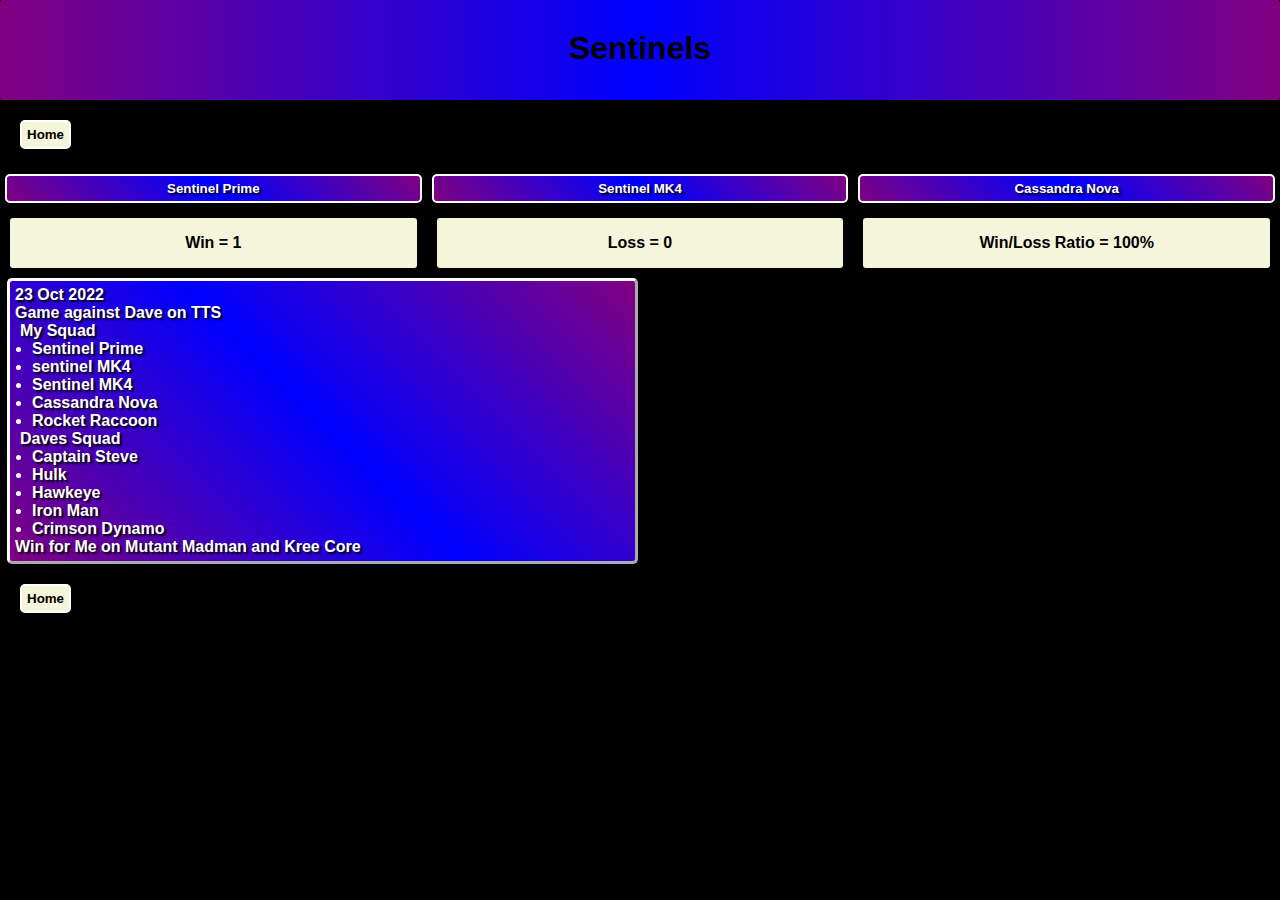
<file: factions/sentinels.html>
<!DOCTYPE html>
<html lang="en">
<head>
  <meta charset="UTF-8">
  <meta http-equiv="X-UA-Compatible" content="IE=edge">
  <meta name="viewport" content="width=device-width, initial-scale=1.0">
  <title>Sentinels</title>
  <link rel="stylesheet" href="../styles/reset.css">
  <link rel="stylesheet" href="../styles/factionStyles/general.css">
  <link rel="stylesheet" href="../styles/factionStyles/sentinels.css">

  <style>
   
</style>
</head>
<body>
  <h1>
    Sentinels
  </h1>

  <button><a href="../index.html">Home</a></button>

  <div id="sentinelcharacters">
    <button class="characters"><a href="#">Sentinel Prime</a></button>
    <button class="characters"><a href="#">Sentinel MK4</a></button>
    <button class="characters"><a href="#">Cassandra Nova</a></button>
  </div>
  <div id="winLossBar">
    <h2>Win = <span id="win"></span></h2>
    <h2>Loss = <span id="loss"></span></h2>
    <h2>Win/Loss Ratio = <span id="winLoss"></span></h2>
  </div>
  <main>
    <div class="sentinelgame">
      <p>23 Oct 2022 <br>
        Game against Dave on TTS<br>
       <ul>My Squad
         <li>Sentinel Prime</li>
         <li>sentinel MK4</li>
         <li>Sentinel MK4</li>
         <li>Cassandra Nova</li>
         <li>Rocket Raccoon</li>
       </ul>
       <ul>Daves Squad
         <li>Captain Steve</li>
         <li>Hulk</li>
         <li>Hawkeye</li>
         <li>Iron Man</li>
         <li>Crimson Dynamo</li>
       </ul>
       Win for Me on Mutant Madman and Kree Core
      </p>
    </div>
  </main>
  <button><a href="../index.html">Home</a></button>

  <script src="../script/sentinels.js"></script>

  
</body>
</html>
</file>
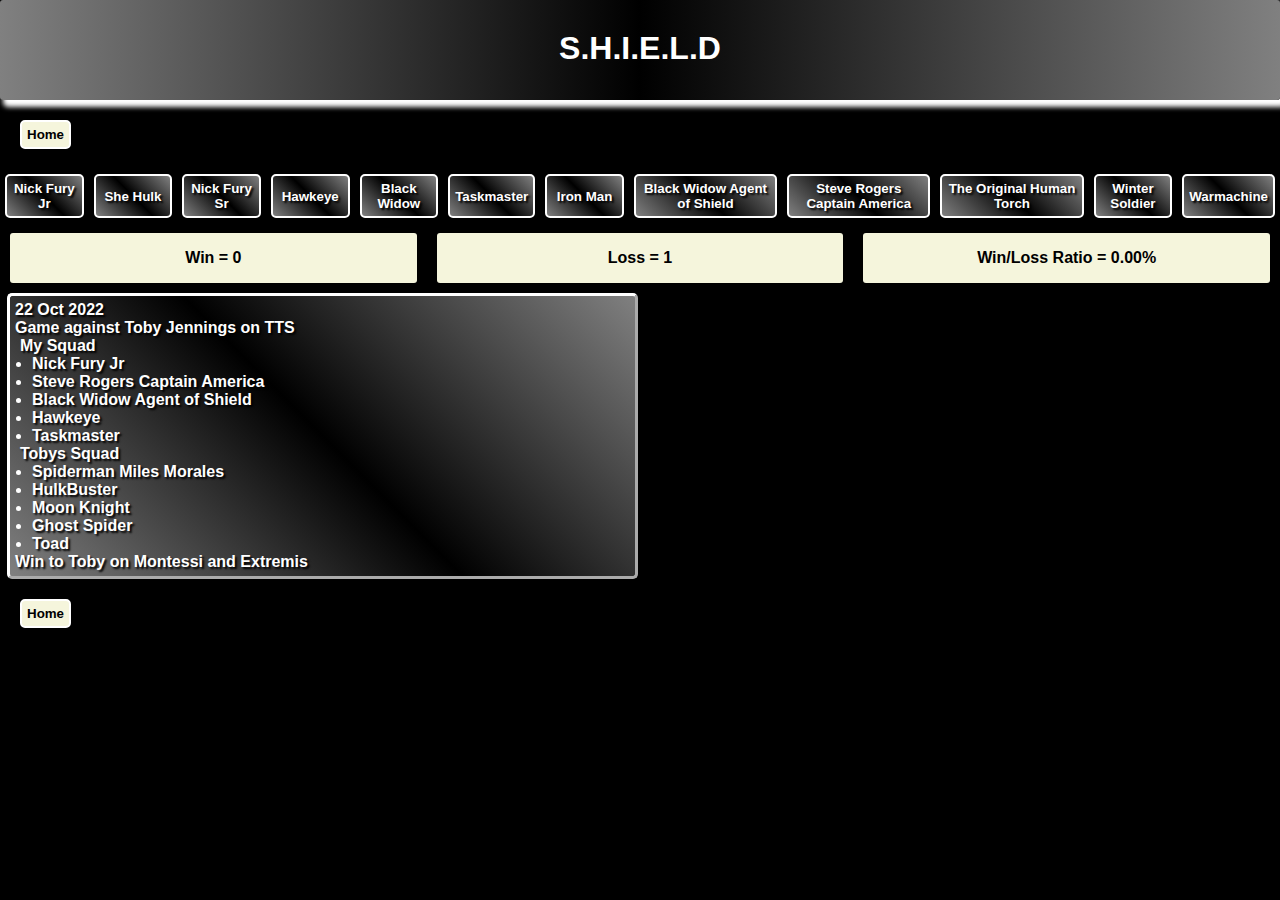
<file: factions/shield.html>
<!DOCTYPE html>
<html lang="en">
<head>
  <meta charset="UTF-8">
  <meta http-equiv="X-UA-Compatible" content="IE=edge">
  <meta name="viewport" content="width=device-width, initial-scale=1.0">
  <title>S.H.I.E.L.D</title>
  <link rel="stylesheet" href="../styles/reset.css">
  <link rel="stylesheet" href="../styles/factionStyles/general.css">
  <link rel="stylesheet" href="../styles/factionStyles/shield.css">
  <style>

</style>
</head>
<body>
  <h1>
    S.H.I.E.L.D
  </h1>
  <button><a href="../index.html">Home</a></button>
  <div id="shieldcharacters">
    <button class="characters"><a href="#">Nick Fury Jr</a></button>
    <button class="characters"><a href="#">She Hulk</a></button>

    <button class="characters"><a href="#">Nick Fury Sr</a></button>
    <button class="characters"><a href="#">Hawkeye</a></button>
    <button class="characters"><a href="#">Black Widow</a></button>
    <button class="characters"><a href="#">Taskmaster</a></button>
    <button class="characters"><a href="#">Iron Man</a></button>
    <button class="characterslong"><a href="#">Black Widow Agent of Shield</a></button>
    <button class="characterslong"><a href="#">Steve Rogers Captain America</a></button>
    <button class="characterslong"><a href="#">The Original Human Torch</a></button>
    <button class="characters"><a href="#">Winter Soldier</a></button>
    <button class="characters"><a href="#">Warmachine</a></button>
  </div>
  <div id="winLossBar">
    <h2>Win = <span id="win"></span></h2>
    <h2>Loss = <span id="loss"></span></h2>
    <h2>Win/Loss Ratio = <span id="winLoss"></span></h2>
  </div>
  <main>
    <div class="shieldgame">
      <p>22 Oct 2022 <br>
       Game against Toby Jennings on TTS  <br>
      <ul>My Squad
        <li>Nick Fury Jr</li>
        <li>Steve Rogers Captain America</li>
        <li>Black Widow Agent of Shield</li>
        <li>Hawkeye</li>
        <li>Taskmaster</li>
      </ul>
      <ul>Tobys Squad
        <li>Spiderman Miles Morales</li>
        <li>HulkBuster</li>
        <li>Moon Knight</li>
        <li>Ghost Spider</li>
        <li>Toad</li>
      </ul>
      Win to Toby on Montessi and Extremis
     </p>
     </div>

  </main>
  <button><a href="../index.html">Home</a></button>

  <script src="../script/shield.js"> </script>
</body>
</html>
</file>
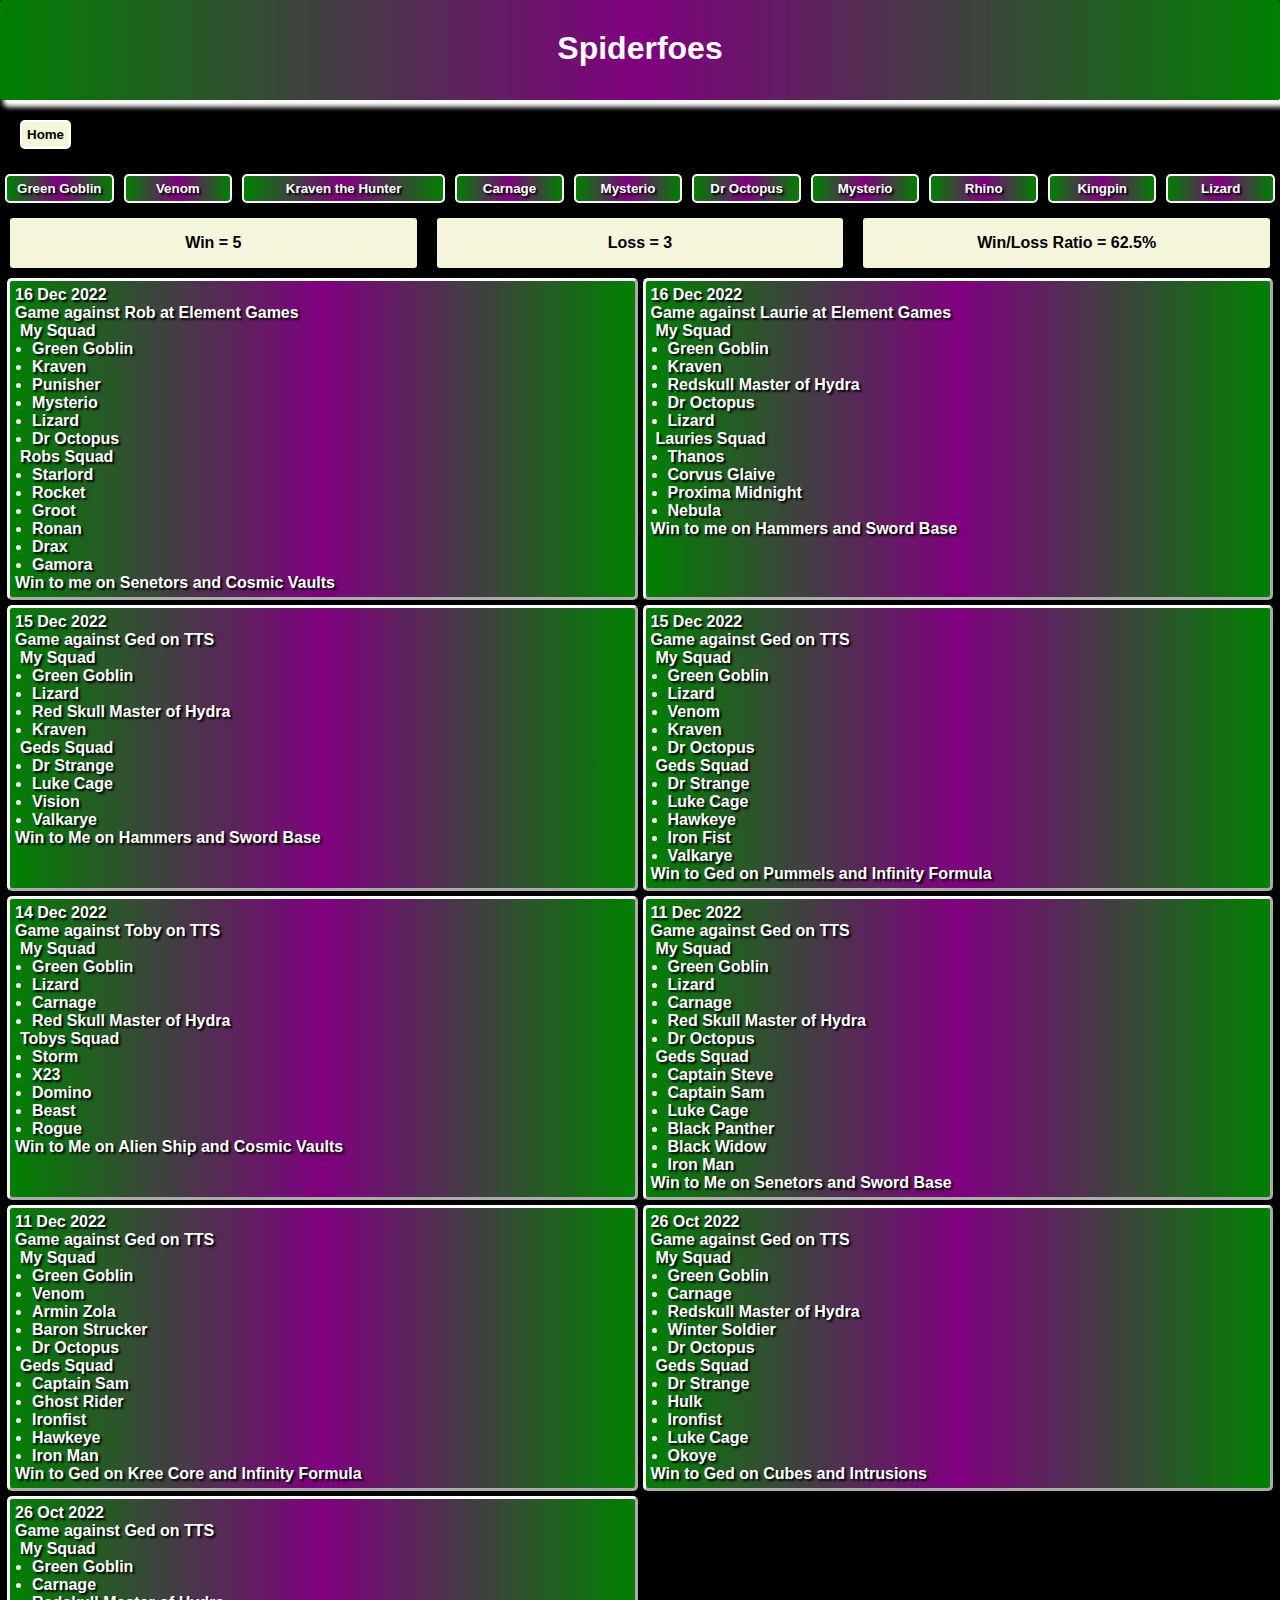
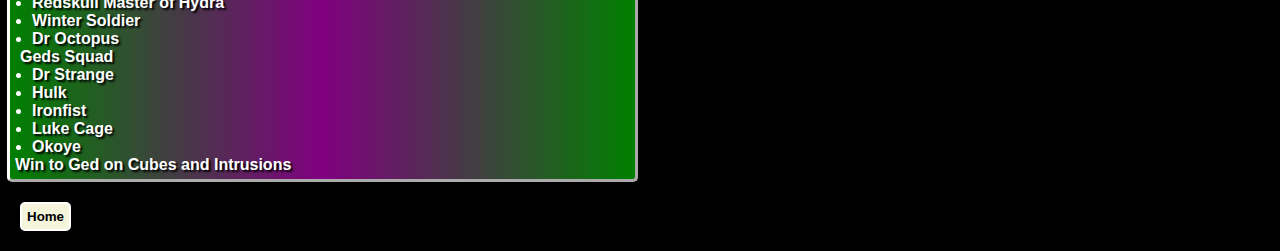
<file: factions/spiderfoes.html>
<!DOCTYPE html>
<html lang="en">
<head>
  <meta charset="UTF-8">
  <meta http-equiv="X-UA-Compatible" content="IE=edge">
  <meta name="viewport" content="width=device-width, initial-scale=1.0">
  <title>Spiderfoes</title>
  <link rel="stylesheet" href="../styles/reset.css">
  <link rel="stylesheet" href="../styles/factionStyles/general.css">
  <link rel="stylesheet" href="../styles/factionStyles/spiderfoes.css">
  <style>

</style>
</head>
<body>
  <h1>
    Spiderfoes
  </h1>
  <button><a href="../index.html">Home</a></button>
  <div id="foescharacters">
    <button class="characters"><a href="#">Green Goblin</a></button>
    <button class="characters"><a href="#">Venom</a></button>
    <button class="characterslong"><a href="#">Kraven the Hunter</a></button>
    <button class="characters"><a href="#">Carnage</a></button>
    <button class="characters"><a href="#">Mysterio</a></button>
    <button class="characters"><a href="#">Dr Octopus</a></button>
    <button class="characters"><a href="#">Mysterio</a></button>
    <button class="characters"><a href="#">Rhino</a></button>
    <button class="characters"><a href="#">Kingpin</a></button>
    <button class="characters"><a href="#">Lizard</a></button>
  </div>
  <div id="winLossBar">
    <h2>Win = <span id="win"></span></h2>
    <h2>Loss = <span id="loss"></span></h2>
    <h2>Win/Loss Ratio = <span id="winLoss"></span></h2>
  </div>
  <main>
    <div class="foesgame">
      <p>16 Dec 2022 <br>
       Game against Rob at Element Games<br>
      <ul>My Squad
        <li>Green Goblin</li>
        <li>Kraven</li>
        <li>Punisher</li>
        <li>Mysterio</li>
        <li>Lizard</li>
        <li>Dr Octopus</li>
      </ul>
      <ul>Robs Squad
        <li>Starlord</li>
        <li>Rocket</li>
        <li>Groot</li>
        <li>Ronan</li>
        <li>Drax</li>
        <li>Gamora</li>
      </ul>
      Win to me on Senetors and Cosmic Vaults
     </p>
    </div>
    <div class="foesgame">
      <p>16 Dec 2022 <br>
       Game against Laurie at Element Games <br>
      <ul>My Squad
        <li>Green Goblin</li>
        <li>Kraven</li>
        <li>Redskull Master of Hydra</li>
        <li>Dr Octopus</li>
        <li>Lizard</li>
      </ul>
      <ul>Lauries Squad
        <li>Thanos</li>
        <li>Corvus Glaive</li>
        <li>Proxima Midnight</li>
        <li>Nebula</li>
      </ul>
      Win to me on Hammers and Sword Base
     </p>
    </div>
    <div class="foesgame">
      <p>15 Dec 2022 <br>
       Game against Ged on TTS<br>
      <ul>My Squad
        <li>Green Goblin</li>
        <li>Lizard</li>
        <li>Red Skull Master of Hydra</li>
        <li>Kraven</li>
      </ul>
      <ul>Geds Squad
        <li>Dr Strange</li>
        <li>Luke Cage</li>
        <li>Vision</li>
        <li>Valkarye</li>
      </ul>
      Win to Me on Hammers and Sword Base
     </p>
    </div>
    <div class="foesgame">
      <p>15 Dec 2022 <br>
       Game against Ged on TTS<br>
      <ul>My Squad
        <li>Green Goblin</li>
        <li>Lizard</li>
        <li>Venom</li>
        <li>Kraven</li>
        <li>Dr Octopus</li>
      </ul>
      <ul>Geds Squad
        <li>Dr Strange</li>
        <li>Luke Cage</li>
        <li>Hawkeye</li>
        <li>Iron Fist</li>
        <li>Valkarye</li>
      </ul>
      Win to Ged on Pummels and Infinity Formula
     </p>
    </div>
    <div class="foesgame">
      <p>14 Dec 2022 <br>
       Game against Toby on TTS<br>
      <ul>My Squad
        <li>Green Goblin</li>
        <li>Lizard</li>
        <li>Carnage</li>
        <li>Red Skull Master of Hydra</li>
      </ul>
      <ul>Tobys Squad
        <li>Storm</li>
        <li>X23</li>
        <li>Domino</li>
        <li>Beast</li>
        <li>Rogue</li>
      </ul>
      Win to Me on Alien Ship and Cosmic Vaults
     </p>
    </div>
    <div class="foesgame">
      <p>11 Dec 2022 <br>
       Game against Ged on TTS<br>
      <ul>My Squad
        <li>Green Goblin</li>
        <li>Lizard</li>
        <li>Carnage</li>
        <li>Red Skull Master of Hydra</li>
        <li>Dr Octopus</li>
      </ul>
      <ul>Geds Squad
        <li>Captain Steve</li>
        <li>Captain Sam</li>
        <li>Luke Cage</li>
        <li>Black Panther</li>
        <li>Black Widow</li>
        <li>Iron Man</li>
      </ul>
      Win to Me on Senetors and Sword Base
     </p>
    </div>
    <div class="foesgame">
      <p>11 Dec 2022 <br>
       Game against Ged on TTS<br>
      <ul>My Squad
        <li>Green Goblin</li>
        <li>Venom</li>
        <li>Armin Zola</li>
        <li>Baron Strucker</li>
        <li>Dr Octopus</li>
      </ul>
      <ul>Geds Squad
        <li>Captain Sam</li>
        <li>Ghost Rider</li>
        <li>Ironfist</li>
        <li>Hawkeye</li>
        <li>Iron Man</li>
      </ul>
      Win to Ged on Kree Core and Infinity Formula
     </p>
    </div>
    <div class="foesgame">
      <p>26 Oct 2022 <br>
       Game against Ged on TTS  <br>
      <ul>My Squad
        <li>Green Goblin</li>
        <li>Carnage</li>
        <li>Redskull Master of Hydra</li>
        <li>Winter Soldier</li>
        <li>Dr Octopus</li>
      </ul>
      <ul>Geds Squad
        <li>Dr Strange</li>
        <li>Hulk</li>
        <li>Ironfist</li>
        <li>Luke Cage</li>
        <li>Okoye</li>
      </ul>
      Win to Ged on Cubes and Intrusions
     </p>
    </div>
        <div class="foesgame">
      <p>26 Oct 2022 <br>
       Game against Ged on TTS  <br>
      <ul>My Squad
        <li>Green Goblin</li>
        <li>Carnage</li>
        <li>Redskull Master of Hydra</li>
        <li>Winter Soldier</li>
        <li>Dr Octopus</li>
      </ul>
      <ul>Geds Squad
        <li>Dr Strange</li>
        <li>Hulk</li>
        <li>Ironfist</li>
        <li>Luke Cage</li>
        <li>Okoye</li>
      </ul>
      Win to Ged on Cubes and Intrusions
     </p>
    </div>
    <div class="foessgame">
    </div>
  </main>
  <button><a href="../index.html">Home</a></button>

  <script src="../script/spiderfoes.js"> </script>

  
</body>
</html>
</file>
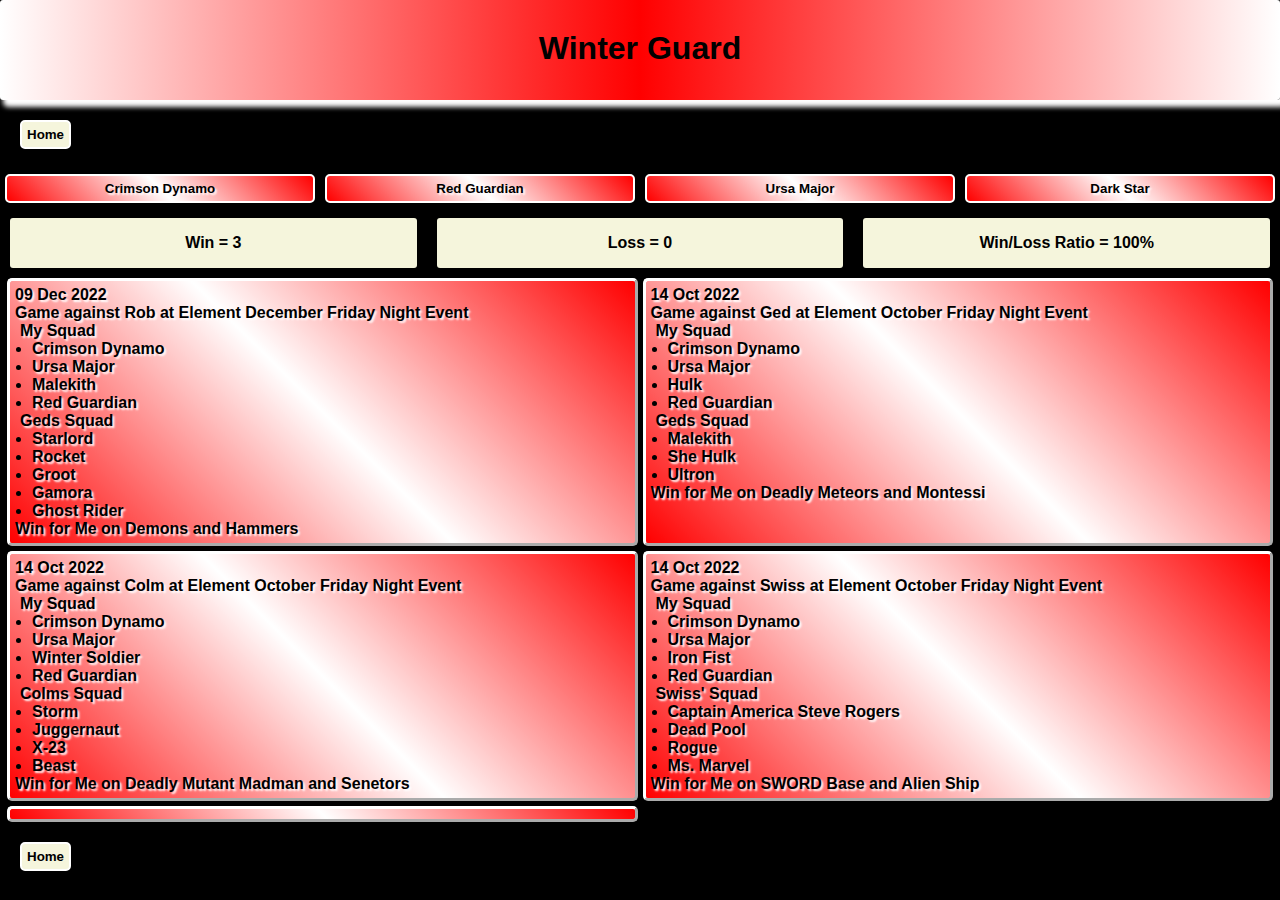
<file: factions/Winterguard.html>
<!DOCTYPE html>
<html lang="en">
<head>
  <meta charset="UTF-8">
  <meta http-equiv="X-UA-Compatible" content="IE=edge">
  <meta name="viewport" content="width=device-width, initial-scale=1.0">
  <title>WinterGuard</title>
  <link rel="stylesheet" href="../styles/reset.css">
  <link rel="stylesheet" href="../styles/factionStyles/general.css">
  <link rel="stylesheet" href="../styles/factionStyles/winterguard.css">
</head>
<body>
  <h1>
    Winter Guard
  </h1>

  <button><a href="../index.html">Home</a></button>

  <div id="wintercharacters">
    <button class="characters"><a href="#">Crimson Dynamo</a></button>
    <button class="characters"><a href="#">Red Guardian</a></button>
    <button class="characters"><a href="#">Ursa Major</a></button>
    <button class="characters"><a href="#">Dark Star</a></button>
  </div>
  <div id="winLossBar">
    <h2>Win = <span id="win"></span></h2>
    <h2>Loss = <span id="loss"></span></h2>
    <h2>Win/Loss Ratio = <span id="winLoss"></span></h2>
  </div>
  <main>
    <div class="wintergame">
      <p>09 Dec 2022 <br>
        Game against Rob at Element December Friday Night Event<br>
       <ul>My Squad
         <li>Crimson Dynamo</li>
         <li>Ursa Major</li>
         <li>Malekith</li>
         <li>Red Guardian</li>
       </ul>
       <ul>Geds Squad
         <li>Starlord</li>
         <li>Rocket</li>
         <li>Groot</li>
         <li>Gamora</li>
         <li>Ghost Rider</li>
       </ul>
       Win for Me on Demons and Hammers
      </p>
    </div>
    <div class="wintergame">
      <p>14 Oct 2022 <br>
        Game against Ged at Element October Friday Night Event<br>
       <ul>My Squad
         <li>Crimson Dynamo</li>
         <li>Ursa Major</li>
         <li>Hulk</li>
         <li>Red Guardian</li>
       </ul>
       <ul>Geds Squad
         <li>Malekith</li>
         <li>She Hulk</li>
         <li>Ultron</li>
       </ul>
       Win for Me on Deadly Meteors and Montessi
      </p>
    </div>
    <div class="wintergame">
      <p>14 Oct 2022 <br>
        Game against Colm at Element October Friday Night Event<br>
       <ul>My Squad
         <li>Crimson Dynamo</li>
         <li>Ursa Major</li>
         <li>Winter Soldier</li>
         <li>Red Guardian</li>
       </ul>
       <ul>Colms Squad
         <li>Storm</li>
         <li>Juggernaut</li>
         <li>X-23</li>
         <li>Beast</li>
       </ul>
       Win for Me on Deadly Mutant Madman and Senetors
      </p>
    </div>
    <div class="wintergame">
      <p>14 Oct 2022 <br>
        Game against Swiss at Element October Friday Night Event<br>
       <ul>My Squad
         <li>Crimson Dynamo</li>
         <li>Ursa Major</li>
         <li>Iron Fist</li>
         <li>Red Guardian</li>
       </ul>
       <ul>Swiss' Squad
         <li>Captain America Steve Rogers</li>
         <li>Dead Pool</li>
         <li>Rogue</li>
         <li>Ms. Marvel</li>
       </ul>
       Win for Me on SWORD Base and Alien Ship
      </p>
    </div>
    <div class="wintergame"></div>
  </main>
  <button><a href="../index.html">Home</a></button>

  <script>
    let win = 3
    let loss = 0
    let winLoss = winLossRatio(win, loss)
    function winLossRatio(win, loss){
      return ((win/(win+loss))*100).toPrecision(3)+"%"
    }

    document.getElementById("win").innerHTML = win
    document.getElementById("loss").innerHTML = loss
    document.getElementById("winLoss").innerHTML = winLoss
  </script>

  
</body>
</html>
</file>
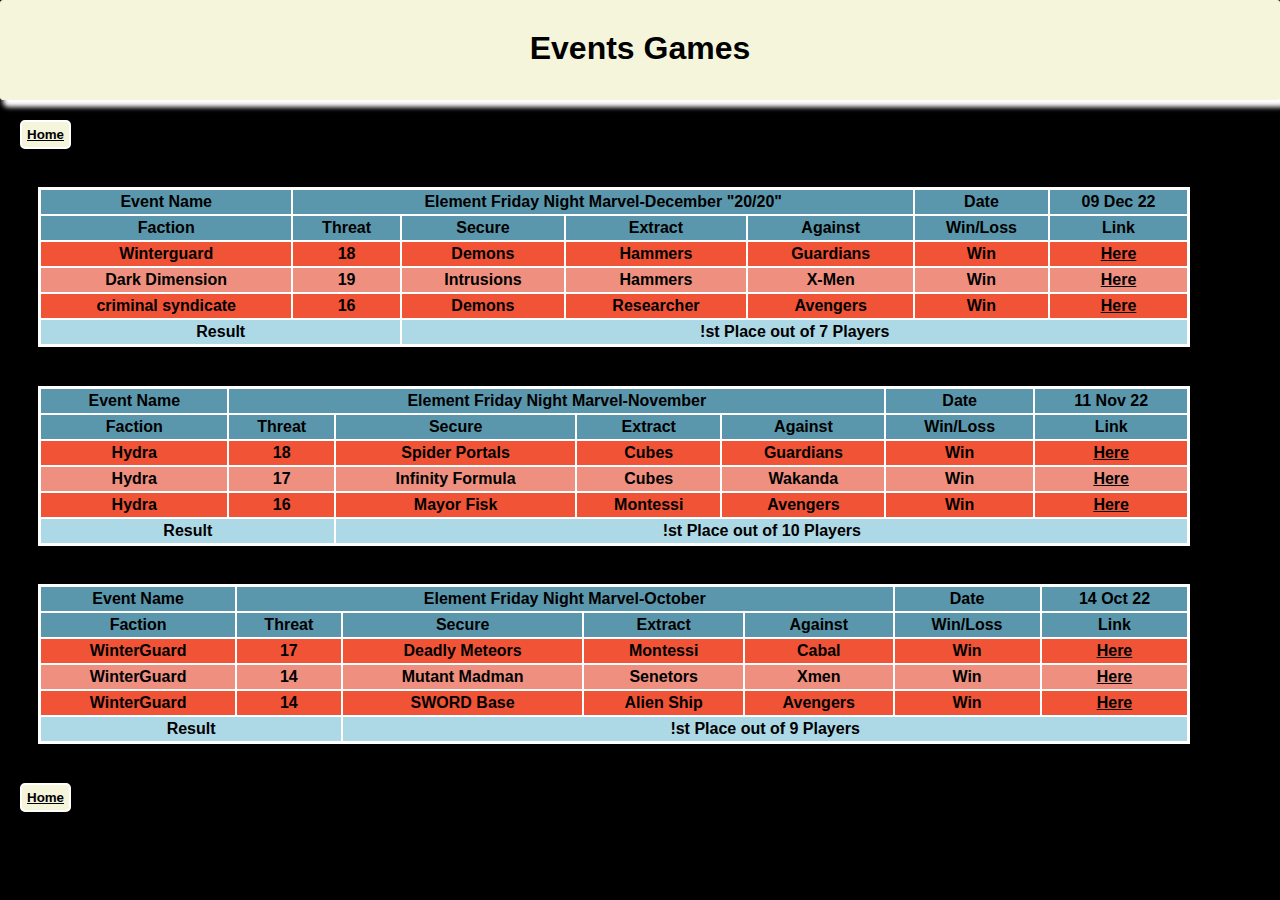
<file: games/events.html>
<!DOCTYPE html>
<html lang="en">
<head>
  <meta charset="UTF-8">
  <meta http-equiv="X-UA-Compatible" content="IE=edge">
  <meta name="viewport" content="width=device-width, initial-scale=1.0">
  <title>Events</title>
  <link rel="stylesheet" href="../styles/reset.css">
  <link rel="stylesheet" href="../styles/factionStyles/events.css">
  <style>

  </style>

</head>

<body>
  <h1>Events Games</h1>
  <button><a href="../index.html">Home</a></button>
  <table>
    <tr>
      <th>Event Name</th>
      <th colspan="4">Element Friday Night Marvel-December "20/20"</th>
      <th>Date</th>
      <th>09 Dec 22</th>
    </tr>
    <tr>
      <th>Faction</th>
      <th>Threat</th>
      <th>Secure</th>
      <th>Extract</th>
      <th>Against</th>
      <th>Win/Loss</th>
      <th>Link</th>
    </tr>
    <tr>
      <td>Winterguard</td>
      <td>18</td>
      <td>Demons</td>
      <td>Hammers</td>
      <td>Guardians</td>
      <td>Win</td>
      <td><a href="../factions/Winterguard.html">Here</a></td>
    </tr>
    <tr>
      <td>Dark Dimension</td>
      <td>19</td>
      <td>Intrusions</td>
      <td>Hammers</td>
      <td>X-Men</td>
      <td>Win</td>
      <td><a href="../factions/darkdimension.html">Here</a></td>
    </tr>
    <tr>
      <td>criminal syndicate</td>
      <td>16</td>
      <td>Demons</td>
      <td>Researcher</td>
      <td>Avengers</td>
      <td>Win</td>
      <td><a href="../factions/criminalsyndicate.html">Here</a></td>
    </tr>
    <tr>
      <td colspan="2">Result</td>
      <td colspan="5">!st Place out of 7 Players</td>
    </tr>

  <table>
    <tr>
      <th>Event Name</th>
      <th colspan="4">Element Friday Night Marvel-November</th>
      <th>Date</th>
      <th>11 Nov 22</th>
    </tr>
    <tr>
      <th>Faction</th>
      <th>Threat</th>
      <th>Secure</th>
      <th>Extract</th>
      <th>Against</th>
      <th>Win/Loss</th>
      <th>Link</th>
    </tr>
    <tr>
      <td>Hydra</td>
      <td>18</td>
      <td>Spider Portals</td>
      <td>Cubes</td>
      <td>Guardians</td>
      <td>Win</td>
      <td><a href="../factions/hydra.html">Here</a></td>
    </tr>
    <tr>
      <td>Hydra</td>
      <td>17</td>
      <td>Infinity Formula</td>
      <td>Cubes</td>
      <td>Wakanda</td>
      <td>Win</td>
      <td><a href="../factions/hydra.html">Here</a></td>
    </tr>
    <tr>
      <td>Hydra</td>
      <td>16</td>
      <td>Mayor Fisk</td>
      <td>Montessi</td>
      <td>Avengers</td>
      <td>Win</td>
      <td><a href="../factions/hydra.html">Here</a></td>
    </tr>
    <tr>
      <td colspan="2">Result</td>
      <td colspan="5">!st Place out of 10 Players</td>
    </tr>

  </table>
  <table>
    <tr>
      <th>Event Name</th>
      <th colspan="4">Element Friday Night Marvel-October</th>
      <th>Date</th>
      <th>14 Oct 22</th>
    </tr>
    <tr>
      <th>Faction</th>
      <th>Threat</th>
      <th>Secure</th>
      <th>Extract</th>
      <th>Against</th>
      <th>Win/Loss</th>
      <th>Link</th>
    </tr>
    <tr>
      <td>WinterGuard</td>
      <td>17</td>
      <td>Deadly Meteors</td>
      <td>Montessi</td>
      <td>Cabal</td>
      <td>Win</td>
      <td><a href="../factions/Winterguard.html">Here</a></td>
    </tr>
    <tr>
      <td>WinterGuard</td>
      <td>14</td>
      <td>Mutant Madman</td>
      <td>Senetors</td>
      <td>Xmen</td>
      <td>Win</td>
      <td><a href="../factions/Winterguard.html">Here</a></td>
    </tr>
    <tr>
      <td>WinterGuard</td>
      <td>14</td>
      <td>SWORD Base</td>
      <td>Alien Ship</td>
      <td>Avengers</td>
      <td>Win</td>
      <td><a href="../factions/Winterguard.html">Here</a></td>
    </tr>
    <tr>
      <td colspan="2">Result</td>
      <td colspan="5">!st Place out of 9 Players</td>
    </tr>

  </table>
 
  <button><a href="../index.html">Home</a></button>
    
  </body>
  </html>
</file>
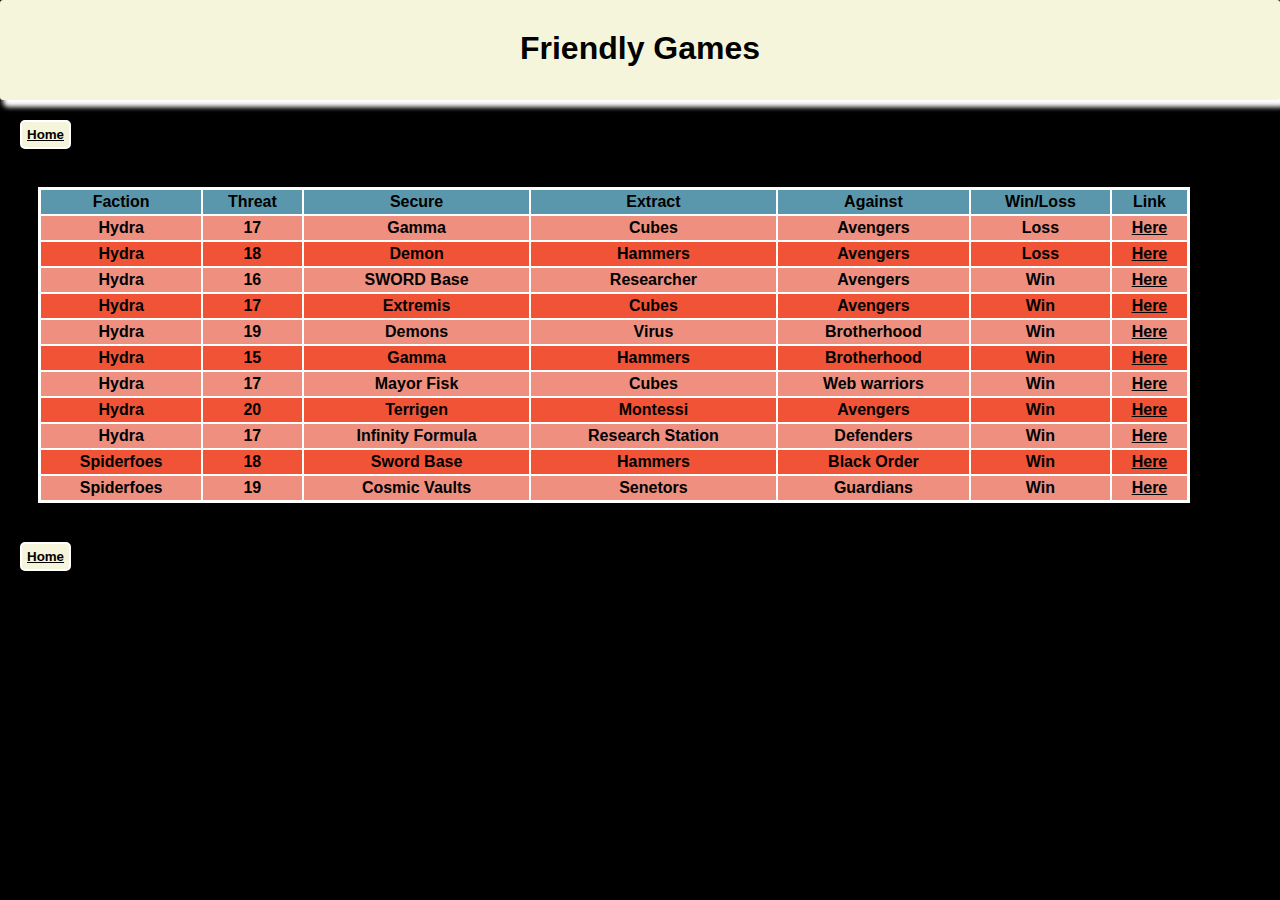
<file: games/friendly.html>
<!DOCTYPE html>
<html lang="en">
<head>
  <meta charset="UTF-8">
  <meta http-equiv="X-UA-Compatible" content="IE=edge">
  <meta name="viewport" content="width=device-width, initial-scale=1.0">
  <title>Friendly</title>
  <link rel="stylesheet" href="../styles/reset.css">
  <style>
    body{
      background-color: black;
      font-weight: 700;
      font-family: Arial, Helvetica, sans-serif;
    }

    a{
      color: inherit;
    }

    button{
      display: block;
      margin:20px;
      padding: 5px;
      border: 2px solid white;
      background-color: beige;
      font-weight: inherit;
      border-radius: 5px;
    }

    h1{
      background-color: beige;
      color: black;
      text-align: center;
      font-size: xx-large;
      font-weight:inherit;
      height: 70px;
      width: 100%;
      padding-top: 30px;
      box-shadow: 5px 5px 5px 2px white;
      border-radius: 3px;

    }
    table{
      border: 3px Solid white;
      border-collapse: collapse;
      width: 90%; 
      margin: 3%;
      overflow:scroll;
    }
    th{
      background-color: rgb(90, 151, 172);
      color:black;
      font-family: Arial, Helvetica, sans-serif;
      text-align: center;
      font-size: medium;
      font-weight: 600;
      border: 2px double white;
      padding: 3px;
    }
    td{
      color:black;
      font-family: Arial, Helvetica, sans-serif;
      text-align: center;
      font-size: medium;
      font-weight: 600;
      border: 2px solid white;
      padding: 3px;
    }
    tr:nth-child(even){
      background-color: rgb(238, 143, 127);
    }
    tr:nth-child(odd){
      background-color: rgb(241, 83, 55);
    }
    
  </style>

</head>

<body>
  <h1>Friendly Games</h1>
  <button><a href="../index.html">Home</a></button>
  <table>
      <th>Faction</th>
      <th>Threat</th>
      <th>Secure</th>
      <th>Extract</th>
      <th>Against</th>
      <th>Win/Loss</th>
      <th>Link</th>
    </tr>
    <tr>
      <td>Hydra</td>
      <td>17</td>
      <td>Gamma</td>
      <td>Cubes</td>
      <td>Avengers</td>
      <td>Loss</td>
      <td><a href="../factions/Hydra.html">Here</a></td>
    </tr>
    <tr>
      <td>Hydra</td>
      <td>18</td>
      <td>Demon</td>
      <td>Hammers</td>
      <td>Avengers</td>
      <td>Loss</td>
      <td><a href="../factions/Hydra.html">Here</a></td>
    </tr>
    <tr>
      <td>Hydra</td>
      <td>16</td>
      <td>SWORD Base</td>
      <td>Researcher</td>
      <td>Avengers</td>
      <td>Win</td>
      <td><a href="../factions/Hydra.html">Here</a></td>
    </tr>
    <tr>
      <td>Hydra</td>
      <td>17</td>
      <td>Extremis</td>
      <td>Cubes</td>
      <td>Avengers</td>
      <td>Win</td>
      <td><a href="../factions/Hydra.html">Here</a></td>
    </tr>
    <tr>
      <td>Hydra</td>
      <td>19</td>
      <td>Demons</td>
      <td>Virus</td>
      <td>Brotherhood</td>
      <td>Win</td>
      <td><a href="../factions/Hydra.html">Here</a></td>
    </tr>
    <tr>
      <td>Hydra</td>
      <td>15</td>
      <td>Gamma</td>
      <td>Hammers</td>
      <td>Brotherhood</td>
      <td>Win</td>
      <td><a href="../factions/Hydra.html">Here</a></td>
    </tr>
    <tr>
      <td>Hydra</td>
      <td>17</td>
      <td>Mayor Fisk</td>
      <td>Cubes</td>
      <td>Web warriors</td>
      <td>Win</td>
      <td><a href="../factions/Hydra.html">Here</a></td>
    </tr>
    <tr>
      <td>Hydra</td>
      <td>20</td>
      <td>Terrigen</td>
      <td>Montessi</td>
      <td>Avengers</td>
      <td>Win</td>
      <td><a href="../factions/Hydra.html">Here</a></td>
    </tr>
    <tr>
      <td>Hydra</td>
      <td>17</td>
      <td>Infinity Formula</td>
      <td>Research Station</td>
      <td>Defenders</td>
      <td>Win</td>
      <td><a href="../factions/Hydra.html">Here</a></td>
    </tr>
    <tr>
      <td>Spiderfoes</td>
      <td>18</td>
      <td>Sword Base</td>
      <td>Hammers</td>
      <td>Black Order</td>
      <td>Win</td>
      <td><a href="../factions/spiderfoes.html">Here</a></td>
    </tr>
    <tr>
      <td>Spiderfoes</td>
      <td>19</td>
      <td>Cosmic Vaults</td>
      <td>Senetors</td>
      <td>Guardians</td>
      <td>Win</td>
      <td><a href="../factions/spiderfoes.html">Here</a></td>
    </tr>
  </table>
  <button><a href="../index.html">Home</a></button>
    
  </body>
  </html>
</file>
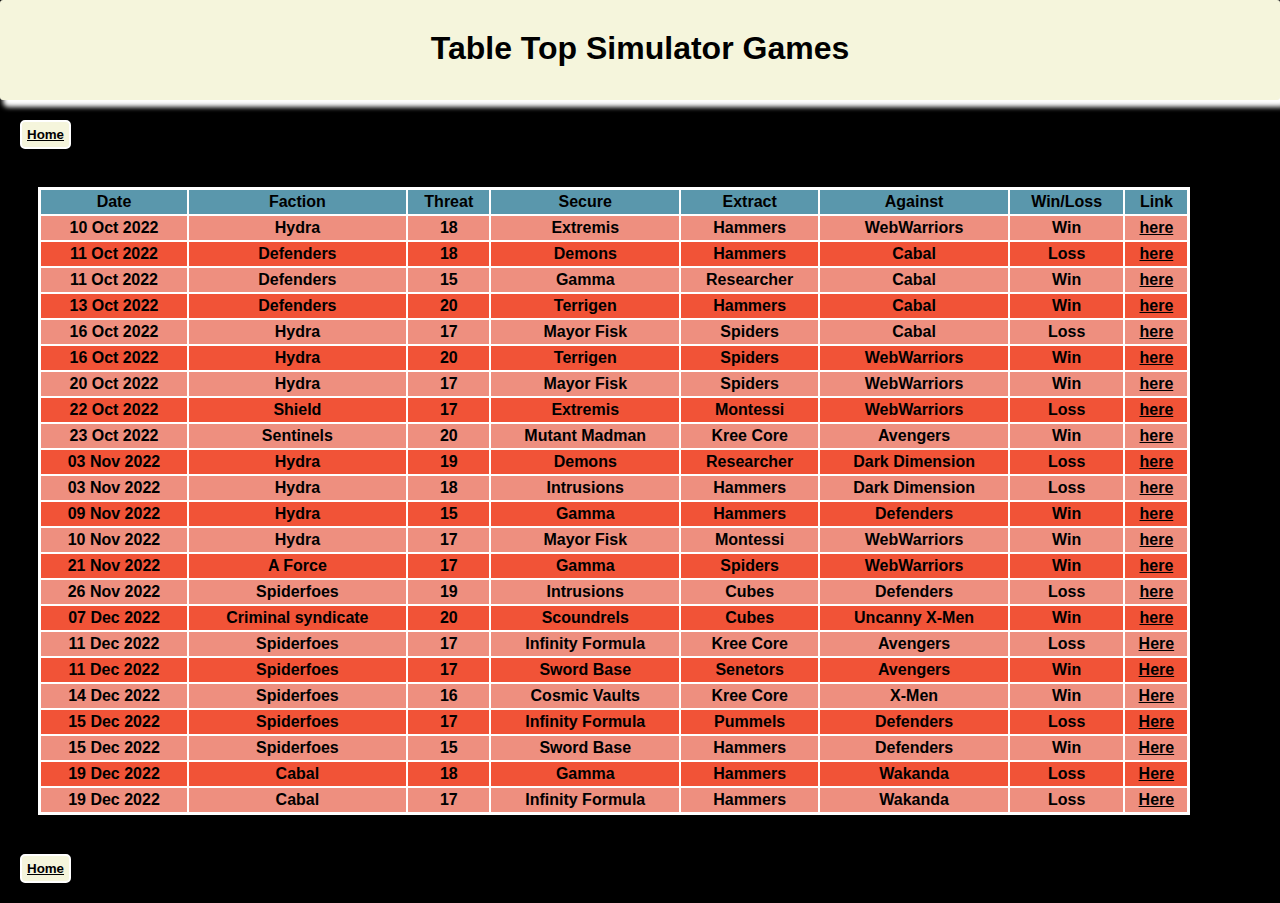
<file: games/tts.html>
<!DOCTYPE html>
<html lang="en">
<head>
  <meta charset="UTF-8">
  <meta http-equiv="X-UA-Compatible" content="IE=edge">
  <meta name="viewport" content="width=device-width, initial-scale=1.0">
  <title>Table Top Simulator</title>
  <link rel="stylesheet" href="../styles/reset.css">
  <style>
    body{
      background-color: black;
      font-weight: 700;
      font-family: Arial, Helvetica, sans-serif;
    }

    a{
      color: inherit;
    }

    button{
      display: block;
      margin:20px;
      padding: 5px;
      border: 2px solid white;
      background-color: beige;
      font-weight: inherit;
      border-radius: 5px;
    }

    h1{
      background-color: beige;
      color: black;
      text-align: center;
      font-size: xx-large;
      font-weight:inherit;
      height: 70px;
      width: 100%;
      padding-top: 30px;
      box-shadow: 5px 5px 5px 2px white;
      border-radius: 3px;

    }
    table{
      border-collapse: collapse;
      border: 3px Solid white;
      width: 90%; 
      margin: 3%;
      overflow:scroll;
    }
    th{
      background-color: rgb(90, 151, 172);
      color:black;
      font-family: Arial, Helvetica, sans-serif;
      text-align: center;
      font-size: medium;
      font-weight: 600;
      border: 2px double white;
      padding: 3px;
    }
    td{
      color:black;
      font-family: Arial, Helvetica, sans-serif;
      text-align: center;
      font-size: medium;
      font-weight: 600;
      border: 2px solid white;
      padding: 3px;
    }
    tr:nth-child(even){
      background-color: rgb(238, 143, 127);
    }
    tr:nth-child(odd){
      background-color: rgb(241, 83, 55);
    }
    
  </style>

</head>

<body>
  <h1>Table Top Simulator Games</h1>
  <button><a href="../index.html">Home</a></button>
  <table>
    <tr>
      <th>Date</th>
      <th>Faction</th>
      <th>Threat</th>
      <th>Secure</th>
      <th>Extract</th>
      <th>Against</th>
      <th>Win/Loss</th>
      <th>Link</th>
    </tr>
    <tr>
      <td>10 Oct 2022</td>
      <td>Hydra</td>
      <td>18</td>
      <td>Extremis</td>
      <td>Hammers</td>
      <td>WebWarriors</td>
      <td>Win</td>
      <td><a href="../factions/hydra.html">here</a></td>
    </tr>
    <tr>
      <td>11 Oct 2022</td>
      <td>Defenders</td>
      <td>18</td>
      <td>Demons</td>
      <td>Hammers</td>
      <td>Cabal</td>
      <td>Loss</td>
      <td><a href="../factions/defenders.html">here</a></td>
    </tr> 
     <tr>
      <td>11 Oct 2022</td>
      <td>Defenders</td>
      <td>15</td>
      <td>Gamma</td>
      <td>Researcher</td>
      <td>Cabal</td>
      <td>Win</td>
      <td><a href="../factions/defenders.html">here</a></td>
    </tr>
    <tr>
      <td>13 Oct 2022</td>
      <td>Defenders</td>
      <td>20</td>
      <td>Terrigen</td>
      <td>Hammers</td>
      <td>Cabal</td>
      <td>Win</td>
      <td><a href="../factions/defenders.html">here</a></td>
    </tr>     
    <tr>
      <td>16 Oct 2022</td>
      <td>Hydra</td>
      <td>17</td>
      <td>Mayor Fisk</td>
      <td>Spiders</td>
      <td>Cabal</td>
      <td>Loss</td>
      <td><a href="../factions/hydra.html">here</a></td>
    </tr> 
    <tr>
      <td>16 Oct 2022</td>
      <td>Hydra</td>
      <td>20</td>
      <td>Terrigen</td>
      <td>Spiders</td>
      <td>WebWarriors</td>
      <td>Win</td>
      <td><a href="../factions/hydra.html">here</a></td>
    </tr>  
    <tr>
      <td>20 Oct 2022</td>
      <td>Hydra</td>
      <td>17</td>
      <td>Mayor Fisk</td>
      <td>Spiders</td>
      <td>WebWarriors</td>
      <td>Win</td>
      <td><a href="../factions/hydra.html">here</a></td>
    </tr>   
    <tr>
      <td>22 Oct 2022</td>
      <td>Shield</td>
      <td>17</td>
      <td>Extremis</td>
      <td>Montessi</td>
      <td>WebWarriors</td>
      <td>Loss</td>
      <td><a href="../factions/shield.html">here</a></td>
    </tr> 
    <tr>
      <td>23 Oct 2022</td>
      <td>Sentinels</td>
      <td>20</td>
      <td>Mutant Madman</td>
      <td>Kree Core</td>
      <td>Avengers</td>
      <td>Win</td>
      <td><a href="../factions/sentinels.html">here</a></td>
    </tr>
    <tr>
      <td>03 Nov 2022</td>
      <td>Hydra</td>
      <td>19</td>
      <td>Demons</td>
      <td>Researcher</td>
      <td>Dark Dimension</td>
      <td>Loss</td>
      <td><a href="../factions/hydra.html">here</a></td>
    </tr>
    <tr>
      <td>03 Nov 2022</td>
      <td>Hydra</td>
      <td>18</td>
      <td>Intrusions</td>
      <td>Hammers</td>
      <td>Dark Dimension</td>
      <td>Loss</td>
      <td><a href="../factions/hydra.html">here</a></td>
    </tr>
    <tr>
      <td>09 Nov 2022</td>
      <td>Hydra</td>
      <td>15</td>
      <td>Gamma</td>
      <td>Hammers</td>
      <td>Defenders</td>
      <td>Win</td>
      <td><a href="../factions/hydra.html">here</a></td>
    </tr>   
    <tr>
      <td>10 Nov 2022</td>
      <td>Hydra</td>
      <td>17</td>
      <td>Mayor Fisk</td>
      <td>Montessi</td>
      <td>WebWarriors</td>
      <td>Win</td>
      <td><a href="../factions/hydra.html">here</a></td>
    </tr>
    <tr>
      <td>21 Nov 2022</td>
      <td>A Force</td>
      <td>17</td>
      <td>Gamma</td>
      <td>Spiders</td>
      <td>WebWarriors</td>
      <td>Win</td>
      <td><a href="../factions/aforce.html">here</a></td>
    </tr>
    <tr>
      <td>26 Nov 2022</td>
      <td>Spiderfoes</td>
      <td>19</td>
      <td>Intrusions</td>
      <td>Cubes</td>
      <td>Defenders</td>
      <td>Loss</td>
      <td><a href="../factions/spiderfoes.html">here</a></td>
    </tr>   
    <tr>
      <td>07 Dec 2022</td>
      <td>Criminal syndicate</td>
      <td>20</td>
      <td>Scoundrels</td>
      <td>Cubes</td>
      <td>Uncanny X-Men</td>
      <td>Win</td>
      <td><a href="../factions/criminalsyndicate.html">here</a></td>
    </tr>  
    <tr>
      <td>11 Dec 2022</td>
      <td>Spiderfoes</td>
      <td>17</td>
      <td>Infinity Formula</td>
      <td>Kree Core</td>
      <td>Avengers</td>
      <td>Loss</td>
      <td><a href="../factions/spiderfoes.html">Here</a></td>
    </tr>
    <tr>
      <td>11 Dec 2022</td>
      <td>Spiderfoes</td>
      <td>17</td>
      <td>Sword Base</td>
      <td>Senetors</td>
      <td>Avengers</td>
      <td>Win</td>
      <td><a href="../factions/spiderfoes.html">Here</a></td>
    </tr>
    <tr>
      <td>14 Dec 2022</td>
      <td>Spiderfoes</td>
      <td>16</td>
      <td>Cosmic Vaults</td>
      <td>Kree Core</td>
      <td>X-Men</td>
      <td>Win</td>
      <td><a href="../factions/spiderfoes.html">Here</a></td>
    </tr> 
    <tr>
      <td>15 Dec 2022</td>
      <td>Spiderfoes</td>
      <td>17</td>
      <td>Infinity Formula</td>
      <td>Pummels</td>
      <td>Defenders</td>
      <td>Loss</td>
      <td><a href="../factions/spiderfoes.html">Here</a></td>
    </tr> 
    <tr>
      <td>15 Dec 2022</td>
      <td>Spiderfoes</td>
      <td>15</td>
      <td>Sword Base</td>
      <td>Hammers</td>
      <td>Defenders</td>
      <td>Win</td>
      <td><a href="../factions/spiderfoes.html">Here</a></td>
    </tr> 
    <tr>
      <td>19 Dec 2022</td>
      <td>Cabal</td>
      <td>18</td>
      <td>Gamma</td>
      <td>Hammers</td>
      <td>Wakanda</td>
      <td>Loss</td>
      <td><a href="../factions/cabal.html">Here</a></td>
    </tr> 
    <tr>
      <td>19 Dec 2022</td>
      <td>Cabal</td>
      <td>17</td>
      <td>Infinity Formula</td>
      <td>Hammers</td>
      <td>Wakanda</td>
      <td>Loss</td>
      <td><a href="../factions/cabal.html">Here</a></td>
    </tr> 
  </table>
  <p id="result" style="color: white;"></p>
  <button><a href="../index.html">Home</a></button>
  
</body>
</html>
</file>
<file: styles/header.css>
header{
  display: flex;
  flex: 1;
  justify-content: space-evenly;
  background-color: black;
  color: Red;
  height: 120px;
  position:fixed;
  top: 0;
  left:0;
  right: 0;
  z-index: 100;
  border-bottom: 1px solid white;
  text-align: center;
}
#evileyes{
  width: auto;
  height: 30px;
  padding-top: 25px;

}
#mcp-title{
  padding-top: 5px;
  height: 110px;
  width: auto;
}
#ucd{
  padding-left: 10px;
  font-size:xx-large;
  align-self: center;
  text-shadow: 7px 7px 5px grey;
}
</file>
<file: styles/sidebar.css>
#aforce{
  background-image: linear-gradient(to right,rgb(255, 255, 255),rgb(0, 225, 255),rgb(255, 255, 255));color: rgb(46, 46, 46);
}
#asgard{
  background-image: linear-gradient(to right,yellow,rgb(255, 136, 0),yellow) ;color:black;
}
#avengers{
  background-image: linear-gradient(to right,rgb(133, 133, 255),blue,rgb(133, 133, 255));color:white;
}
#blackorder{
  background-image:linear-gradient(to right,rgb(63, 0, 0),black,rgb(63, 0, 0));color:purple;
}
#brotherhood{
  background-image: linear-gradient(to right,rgb(58, 58, 58),purple,rgb(58, 58, 58));color:white;
}
#cabal{
  background-image: linear-gradient(to right,green,red,green);color: white;
}
#convocation{
  background-image: linear-gradient(to right,pink,rgb(0, 153, 255),pink);color: black;
}
#crimsyn{
  background-image: linear-gradient(to right,darkgreen,gold,darkgreen);color: black;
}
#darkdimension{
  background-image: linear-gradient(to right,black,red,black);color:white;
}
#defenders{
  background-image: linear-gradient(to right,gold,green,gold);color: black;
}
#guardians{
  background-image: linear-gradient(to right,pink,purple,pink);color: black;
}
#hydra{
  background-image: linear-gradient(to right,red,green,red);color:white;
}
#inhumans{
  background-image: linear-gradient(to right,black,grey,black);color:white;
}
#midnightsons{
  background-image: linear-gradient(to right,rgb(48, 48, 48),black,rgb(48, 48, 48));color:red;
}
#sentinels{
  background-image: linear-gradient(to right,purple,blue,purple);color: black;
}
#shield{
  background-image: linear-gradient(to right,grey,black,grey);color:white;
}
#spiderfoes{
  background-image: linear-gradient(to right,green,purple,green);color:white;
}
#xmen{
  background-image: linear-gradient(to right,blue,yellow,blue);color: black;
}
#wakanda{
  background-image: linear-gradient(to right,black,green,black);color:white;
}
#winterguard{
  background-image: linear-gradient(to right,white,red,white); color: black;
}
#webwarriors{
  background-image: linear-gradient(to right,blue,red,blue); color: white;
}
#weaponx{
  background-image: linear-gradient(to right,yellow,brown,yellow); color: white;
}
#xforce{
  background-image:linear-gradient(to right,black,yellow,black) ;color: black;
}
</file>
<file: styles/factionStyles/general.css>
body{
  background-color: black;
  font-weight: 700;
  font-family: Arial, Helvetica, sans-serif;
}
h2{
  color:black;
  background-color: beige;
  padding: 1em;
  flex: 1;
  text-align: center;
  margin: 10px;
  border-radius: 3px;
}
#winLossBar{
  display: flex;
  background-color: black;
  justify-content: space-around;
}
a{
  color: inherit;
  text-decoration: none;
}
main{
  display: grid;
  gap: 5px;
  grid-template-columns: 1fr 1fr;
  margin: 0 7px;
  
}

button{
  display: block;
  margin:20px;
  padding: 5px;
  border: 2px solid white;
  background-color:beige;
  font-weight: inherit;
  border-radius: 5px;
}
ul{
  padding-left: 5px;

}
li{
  margin-left: 12px;
}
</file>
<file: styles/factionStyles/aforce.css>
h1{
  color: black;
  text-align: center;
  font-size: xx-large;
  font-weight:inherit;
  height: 70px;
  width: 100%;
  padding-top: 30px;
  box-shadow: 5px 5px 5px 2px white;
  border-radius: 3px;
  background-image: linear-gradient(to right,rgb(255, 255, 255),rgb(0, 225, 255),rgb(255, 255, 255));
}
.aforcegame{
  color:black; 
  text-shadow: 2px 2px 2px white; 
  font-family:inherit;
  font-weight:inherit;
  border: 3px outset white;
  background-image: linear-gradient(to right,rgb(255, 255, 255),rgb(0, 225, 255),rgb(255, 255, 255));
  padding: 5px;
  border-radius: 5px;
}
#aforcecharacters{
  display: flex;
  flex-wrap: wrap;
  justify-content: space-between;
  
}
.characters{
  margin: 5px;
  background-image: linear-gradient(to right,rgb(255, 255, 255),rgb(0, 225, 255),rgb(255, 255, 255));
  color:black; 
  text-shadow: 2px 2px 2px white;
  flex: 1;
}
.characterslong{
  margin: 5px;
  background-image: linear-gradient(to right,rgb(255, 255, 255),rgb(0, 225, 255),rgb(255, 255, 255));
  color:black; 
  text-shadow: 2px 2px 2px white;
  flex: 2;
}
</file>
<file: styles/factionStyles/avengers.css>
h1{
  text-align: center;
  font-size: xx-large;
  font-weight:inherit;
  height: 70px;
  width: 100%;
  padding-top: 30px;
  box-shadow: 5px 5px 5px 2px black;
  border-radius: 3px;
  background-image: linear-gradient(to right,rgb(133, 133, 255),blue,rgb(133, 133, 255));
  color:white;
}
.avengersgame{
  color:white; 
  text-shadow: 2px 2px 2px black; 
  font-family:inherit;
  font-weight:inherit;
  border: 3px outset white;
  background-image: linear-gradient(to right,rgb(133, 133, 255),blue,rgb(133, 133, 255));
  padding: 5px;
  border-radius: 5px;
}
#avengerscharacters{
  display: flex;
  flex-wrap: wrap;
  justify-content: space-between;
  
}
.characters{
  background-image: linear-gradient(to right,rgb(133, 133, 255),blue,rgb(133, 133, 255));
  color:white; 
  text-shadow: 2px 2px 2px black;
  flex: 1;
  margin:10px;
  padding: 5px;
  border: 2px solid white;
  border-radius: 5px;
}
.characterslong{
  background-image: linear-gradient(to right,rgb(133, 133, 255),blue,rgb(133, 133, 255));
  color:white; 
  text-shadow: 2px 2px 2px black;
  flex: 2;
  margin:10px;
  padding: 5px;
  border: 2px solid white;
  border-radius: 5px;
}
</file>
<file: styles/factionStyles/cabal.css>
h1{
  text-align: center;
  font-size: xx-large;
  font-weight:inherit;
  height: 70px;
  width: 100%;
  padding-top: 30px;
  box-shadow: 5px 5px 5px 2px white;
  border-radius: 3px;
  background-image: linear-gradient(to right,green,red,green);
  color: white;
}
.cabalgame{ 
  text-shadow: 2px 2px 2px black;
  font-family:inherit;
  font-weight:inherit;
  border: 3px outset white;
  background-image: linear-gradient(to right,green,red,green);
  color: white;
  padding: 5px;
  border-radius: 5px;
}
#cabalcharacters{
  display: flex;
  flex-wrap: wrap;
  justify-content: space-between;
  
}
.characters{
  display:inline-block;
  margin: 5px;
  background-image: linear-gradient(to right,green,red,green);
  color: white;
  text-shadow: 2px 2px 2px black;
  flex: 1;
}
.characterslong{
  display:inline-block;
  margin: 5px;
  background-image: linear-gradient(to right,green,red,green);
  color: white;
  text-shadow: 2px 2px 2px black;
  flex: 2;
}
</file>
<file: styles/factionStyles/criminalsyndicate.css>
h1{
  text-align: center;
  font-size: xx-large;
  font-weight:inherit;
  height: 70px;
  width: 100%;
  padding-top: 30px;
  box-shadow: 5px 5px 5px 2px white;
  border-radius: 3px;
  background-image: linear-gradient(to right,darkgreen,gold,darkgreen);
  color:black;
}
.crimsgame{
  color:black; 
  text-shadow: 2px 2px 2px white;
  font-family:inherit;
  font-weight:inherit;
  border: 3px outset white;
  background-image: linear-gradient(to right,darkgreen,gold,darkgreen);
  padding: 5px;
  border-radius: 5px;
}
#crimscharacters{
  display: flex;
  flex-wrap: wrap;
  justify-content: space-between;
  
}
.characters{
  display:inline-block;
  margin: 5px;
  background-image: linear-gradient(to right,darkgreen,gold,darkgreen);
  color:black; 
  text-shadow: 2px 2px 2px white;
  flex: 1;
}
.characterslong{
  display:inline-block;
  margin: 5px;
  background-image: linear-gradient(to right,darkgreen,gold,darkgreen);color: black;
  color:black; 
  text-shadow: 2px 2px 2px white;
  flex: 2;
}
</file>
<file: styles/factionStyles/darkdimension.css>
h1{
      text-align: center;
      font-size: xx-large;
      font-weight:inherit;
      height: 70px;
      width: 100%;
      padding-top: 30px;
      box-shadow: 5px 5px 5px 2px white;
      border-radius: 3px;
      background-image: linear-gradient(to right,black,red,black);
      color:white;
    }
    .ddgame{ 
      text-shadow: 2px 2px 2px black;
      font-family:inherit;
      font-weight:inherit;
      border: 3px outset white;
      background-image: linear-gradient(to right,black,red,black);
      color:white;
      padding: 5px;
      border-radius: 5px;
    }
    #ddcharacters{
      display: flex;
      flex-wrap: wrap;
      justify-content: space-between;
      
    }
    .characters{
      display:inline-block;
      margin: 5px;
      background-image: linear-gradient(to right,black,red,black);
      color:white;
      text-shadow: 2px 2px 2px black;
      flex: 1;
    }
    .characterslong{
      display:inline-block;
      margin: 5px;
      background-image: linear-gradient(to right,black,red,black);
      color:white;
      text-shadow: 2px 2px 2px black;
      flex: 2;
    }
</file>
<file: styles/factionStyles/defenders.css>
h1{
      color: black;
      text-align: center;
      font-size: xx-large;
      font-weight:inherit;
      height: 70px;
      width: 100%;
      padding-top: 30px;
      box-shadow: 5px 5px 5px 2px white;
      border-radius: 3px;
      background-image:linear-gradient(to right,green,yellow,green);
      color:black;
    }
    .defendersgame{
      color:black; 
      text-shadow: 2px 2px 2px white;
      font-family:inherit;
      font-weight:inherit;
      border: 3px outset white;
      background-image:linear-gradient(45deg,yellow,green,yellow);
      padding: 5px;
      border-radius: 5px;
    }
    #defenderscharacters{
      display: flex;
      flex-wrap: wrap;
      justify-content: space-between;
      
    }
    .characters{
      display:inline-block;
      margin: 5px;
      background-image:linear-gradient(45deg,yellow,green,yellow);
      color:black; 
      text-shadow: 2px 2px 2px white;
      flex: 1;
    }
    .characterslong{
      display:inline-block;
      margin: 5px;
      background-image:linear-gradient(45deg,yellow,green,yellow);
      color:black; 
      text-shadow: 2px 2px 2px white;
      flex: 2;
    }
</file>
<file: styles/factionStyles/hydra.css>
h1{
  color: black;
  text-align: center;
  font-size: xx-large;
  font-weight:inherit;
  height: 70px;
  width: 100%;
  padding-top: 30px;
  box-shadow: 5px 5px 5px 2px white;
  border-radius: 3px;
  background-image:linear-gradient(to right,red,green,red);
  color:white;
}
.hydragame{
  color:white; 
  text-shadow: 2px 2px 2px black; 
  font-family:inherit;
  font-weight:inherit;
  border: 3px outset white;
  background-image:linear-gradient(45deg,red,green,red);
  padding: 5px;
  border-radius: 5px;
}
#hydracharacters{
  display: flex;
  flex-wrap: wrap;
  justify-content: space-between;
  
}
.characters{
  background-image:linear-gradient(45deg,red,green,red);
  color:white; 
  text-shadow: 2px 2px 2px black;
  flex: 1;
  margin:10px;
  padding: 5px;
  border: 2px solid white;
  border-radius: 5px;
}
.characterslong{
  background-image:linear-gradient(45deg,red,green,red);
  color:white; 
  text-shadow: 2px 2px 2px black;
  flex: 2;
  margin:10px;
  padding: 5px;
  border: 2px solid white;
  border-radius: 5px;
}
</file>
<file: styles/factionStyles/sentinels.css>
h1{
  color: white;
  text-align: center;
  font-size: xx-large;
  font-weight:inherit;
  height: 70px;
  width: 100%;
  padding-top: 30px;
  box-shadow: 5px 5px 5px 2px black;
  border-radius: 3px;
  background-image:linear-gradient(to right,purple,blue,purple);
  color:black;
}
.sentinelgame{
  color:white; 
  text-shadow: 2px 2px 2px black;
  font-family:inherit;
  font-weight:inherit;
  border: 3px outset white;
  background-image:linear-gradient(45deg,purple,blue,purple);
  padding: 5px;
  border-radius: 5px;
}

#sentinelcharacters{
  display: flex;
  flex-wrap: wrap;
  justify-content: space-between;
  
}
.characters{
  display:inline-block;
  margin: 5px;
  background-image:linear-gradient(45deg,purple,blue,purple);
  color:white; 
  text-shadow: 2px 2px 2px black;
  flex: 1;
}
.characterslong{
  display:inline-block;
  margin: 5px;
  background-image:linear-gradient(45deg,purple,blue,purple);
  color:white; 
  text-shadow: 2px 2px 2px black;
  flex: 2;
}
</file>
<file: styles/factionStyles/shield.css>
h1{
  color: black;
  text-align: center;
  font-size: xx-large;
  font-weight:inherit;
  height: 70px;
  width: 100%;
  padding-top: 30px;
  box-shadow: 5px 5px 5px 2px white;
  border-radius: 3px;
  background-image:linear-gradient(to right,grey,black,grey);
  color:white;
}
.shieldgame{
  color:white; 
  text-shadow: 2px 2px 2px black; 
  font-family:inherit;
  font-weight:inherit;
  border: 3px outset white;
  background-image:linear-gradient(45deg,grey,black,grey);
  padding: 5px;
  border-radius: 5px;
}
#shieldcharacters{
  display: flex;
  flex-wrap: wrap;
  justify-content: space-between;
  
}
.characters{
  margin: 5px;
  background-image:linear-gradient(45deg,grey,black,grey);
  color:white; 
  text-shadow: 2px 2px 2px black;
  flex: 1;
}
.characterslong{
  margin: 5px;
  background-image:linear-gradient(45deg,grey,black,grey);
  color:white; 
  text-shadow: 2px 2px 2px black;
  flex: 2;
}
</file>
<file: styles/factionStyles/spiderfoes.css>
h1{
      text-align: center;
      font-size: xx-large;
      font-weight:inherit;
      height: 70px;
      width: 100%;
      padding-top: 30px;
      box-shadow: 5px 5px 5px 2px white;
      border-radius: 3px;
      background-image: linear-gradient(to right,green,purple,green);
      color:white;
    }
    .foesgame{ 
      text-shadow: 2px 2px 2px black;
      font-family:inherit;
      font-weight:inherit;
      border: 3px outset white;
      background-image: linear-gradient(to right,green,purple,green);
      color:white;
      padding: 5px;
      border-radius: 5px;
    }
    #foescharacters{
      display: flex;
      flex-wrap: wrap;
      justify-content: space-between;
      
    }
    .characters{
      display:inline-block;
      margin: 5px;
      background-image: linear-gradient(to right,green,purple,green);
      color:white;
      text-shadow: 2px 2px 2px black;
      flex: 1;
    }
    .characterslong{
      display:inline-block;
      margin: 5px;
      background-image: linear-gradient(to right,green,purple,green);
      color:white;
      text-shadow: 2px 2px 2px black;
      flex: 2;
    }
</file>
<file: styles/factionStyles/winterguard.css>
h1{
  color: black;
  text-align: center;
  font-size: xx-large;
  font-weight:inherit;
  height: 70px;
  width: 100%;
  padding-top: 30px;
  box-shadow: 5px 5px 5px 2px white;
  border-radius: 3px;
  background-image:linear-gradient(to right,white,red,white);
  color:black;
}
.wintergame{
  color:black; 
  text-shadow: 2px 2px 2px white;
  font-family:inherit;
  font-weight:inherit;
  border: 3px outset white;
  background-image:linear-gradient(45deg,red,white,red);
  padding: 5px;
  border-radius: 5px;
}
#wintercharacters{
  display: flex;
  flex-wrap: wrap;
  justify-content: space-between;
  
}
.characters{
  display:inline-block;
  margin: 5px;
  background-image:linear-gradient(45deg,red,white,red);
  color:black; 
  text-shadow: 2px 2px 2px white;
  flex: 1;
}
.characterslong{
  display:inline-block;
  margin: 5px;
  background-image:linear-gradient(45deg,red,white,red);
  color:black; 
  text-shadow: 2px 2px 2px white;
  flex: 2;
}
</file>
<file: styles/factionStyles/events.css>
body{
  background-color: black;
  font-weight: 700;
  font-family: Arial, Helvetica, sans-serif;
}

a{
  color: inherit;
}

button{
  display: block;
  margin:20px;
  padding: 5px;
  border: 2px solid white;
  background-color: beige;
  font-weight: inherit;
  border-radius: 5px;
}

h1{
  background-color: beige;
  color: black;
  text-align: center;
  font-size: xx-large;
  font-weight:inherit;
  height: 70px;
  width: 100%;
  padding-top: 30px;
  box-shadow: 5px 5px 5px 2px white;
  border-radius: 3px;

}
table{
  border: 3px Solid white;
  border-collapse: collapse;
  width: 90%; 
  margin: 3%;
  overflow:scroll;
}
th{
  background-color: rgb(90, 151, 172);
  color:black;
  font-family: Arial, Helvetica, sans-serif;
  text-align: center;
  font-size: medium;
  font-weight: 600;
  border: 2px double white;
  padding: 3px;
}
td{
  color:black;
  font-family: Arial, Helvetica, sans-serif;
  text-align: center;
  font-size: medium;
  font-weight: 600;
  border: 2px solid white;
  padding: 3px;
}
tr:nth-child(even){
  background-color: rgb(238, 143, 127);
}
tr:nth-child(odd){
  background-color: rgb(241, 83, 55);
}
tr:last-child{
  background-color: lightblue;
}
</file>
